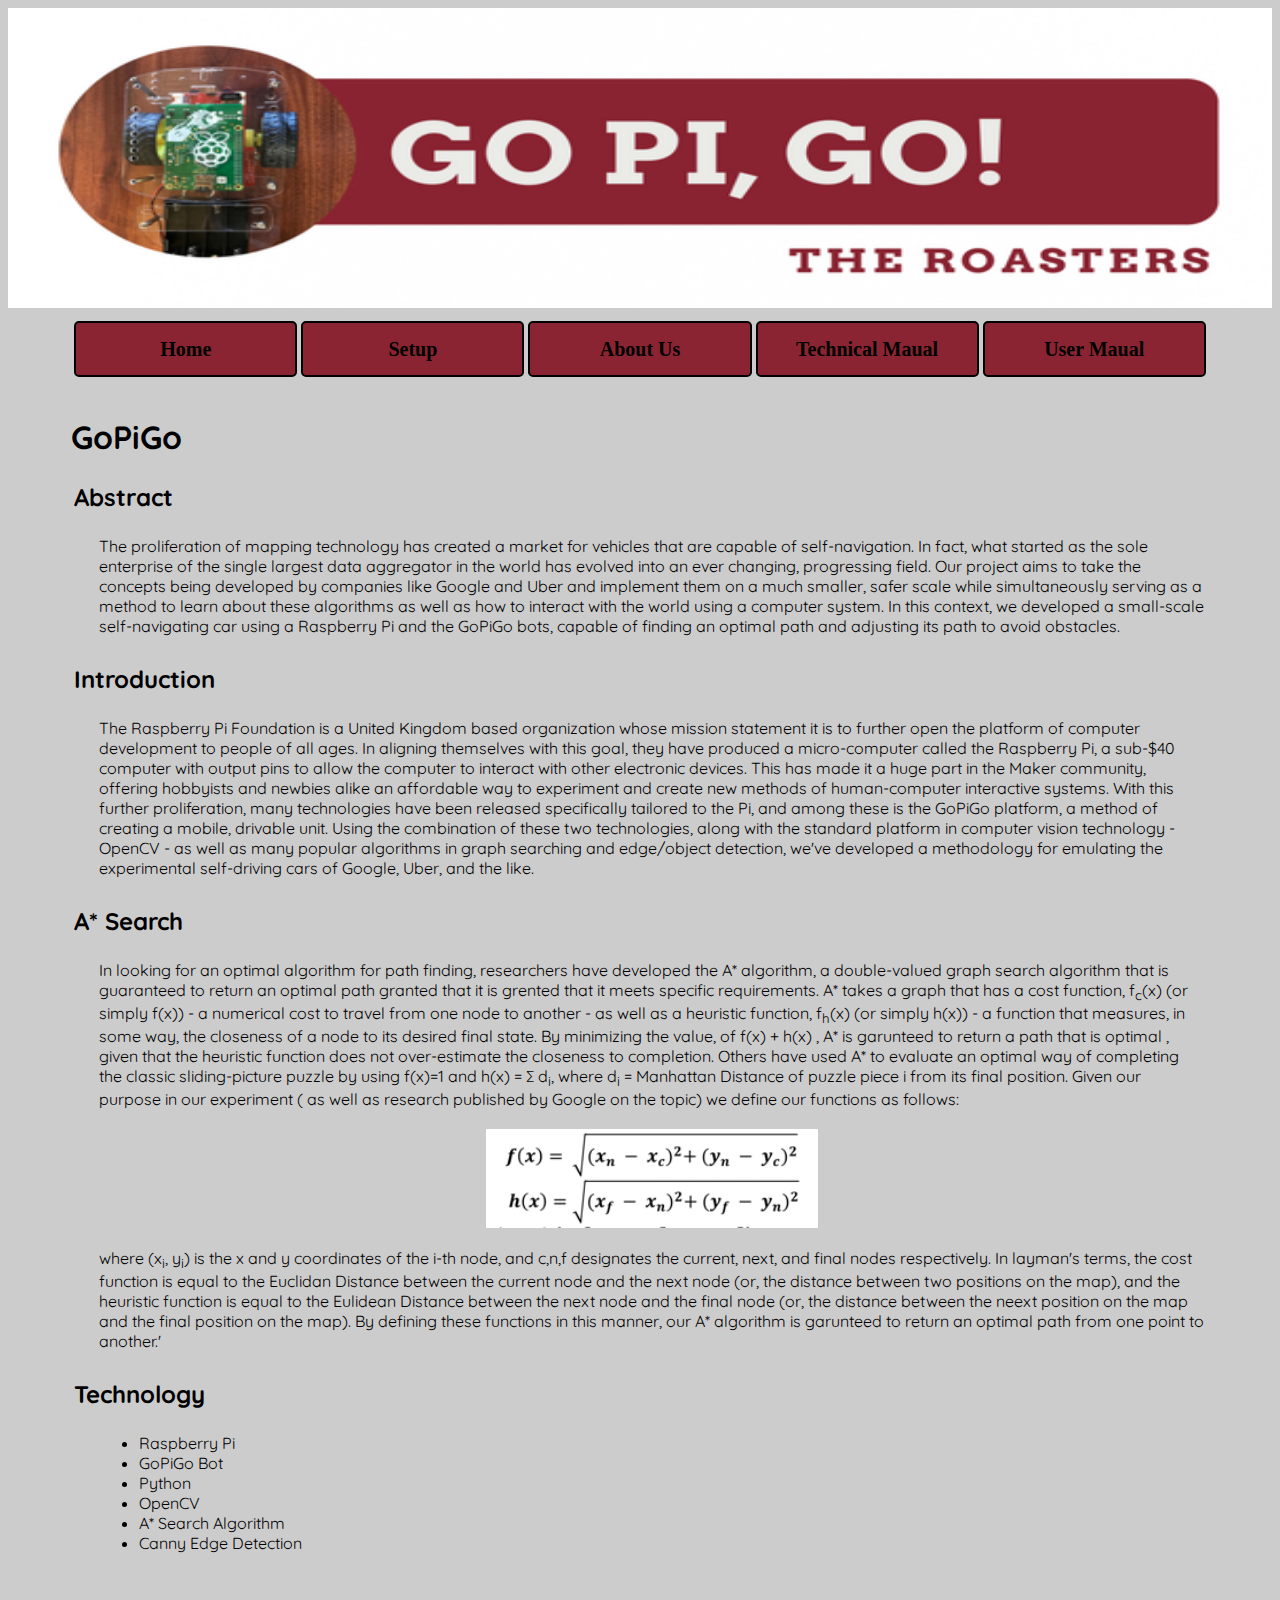
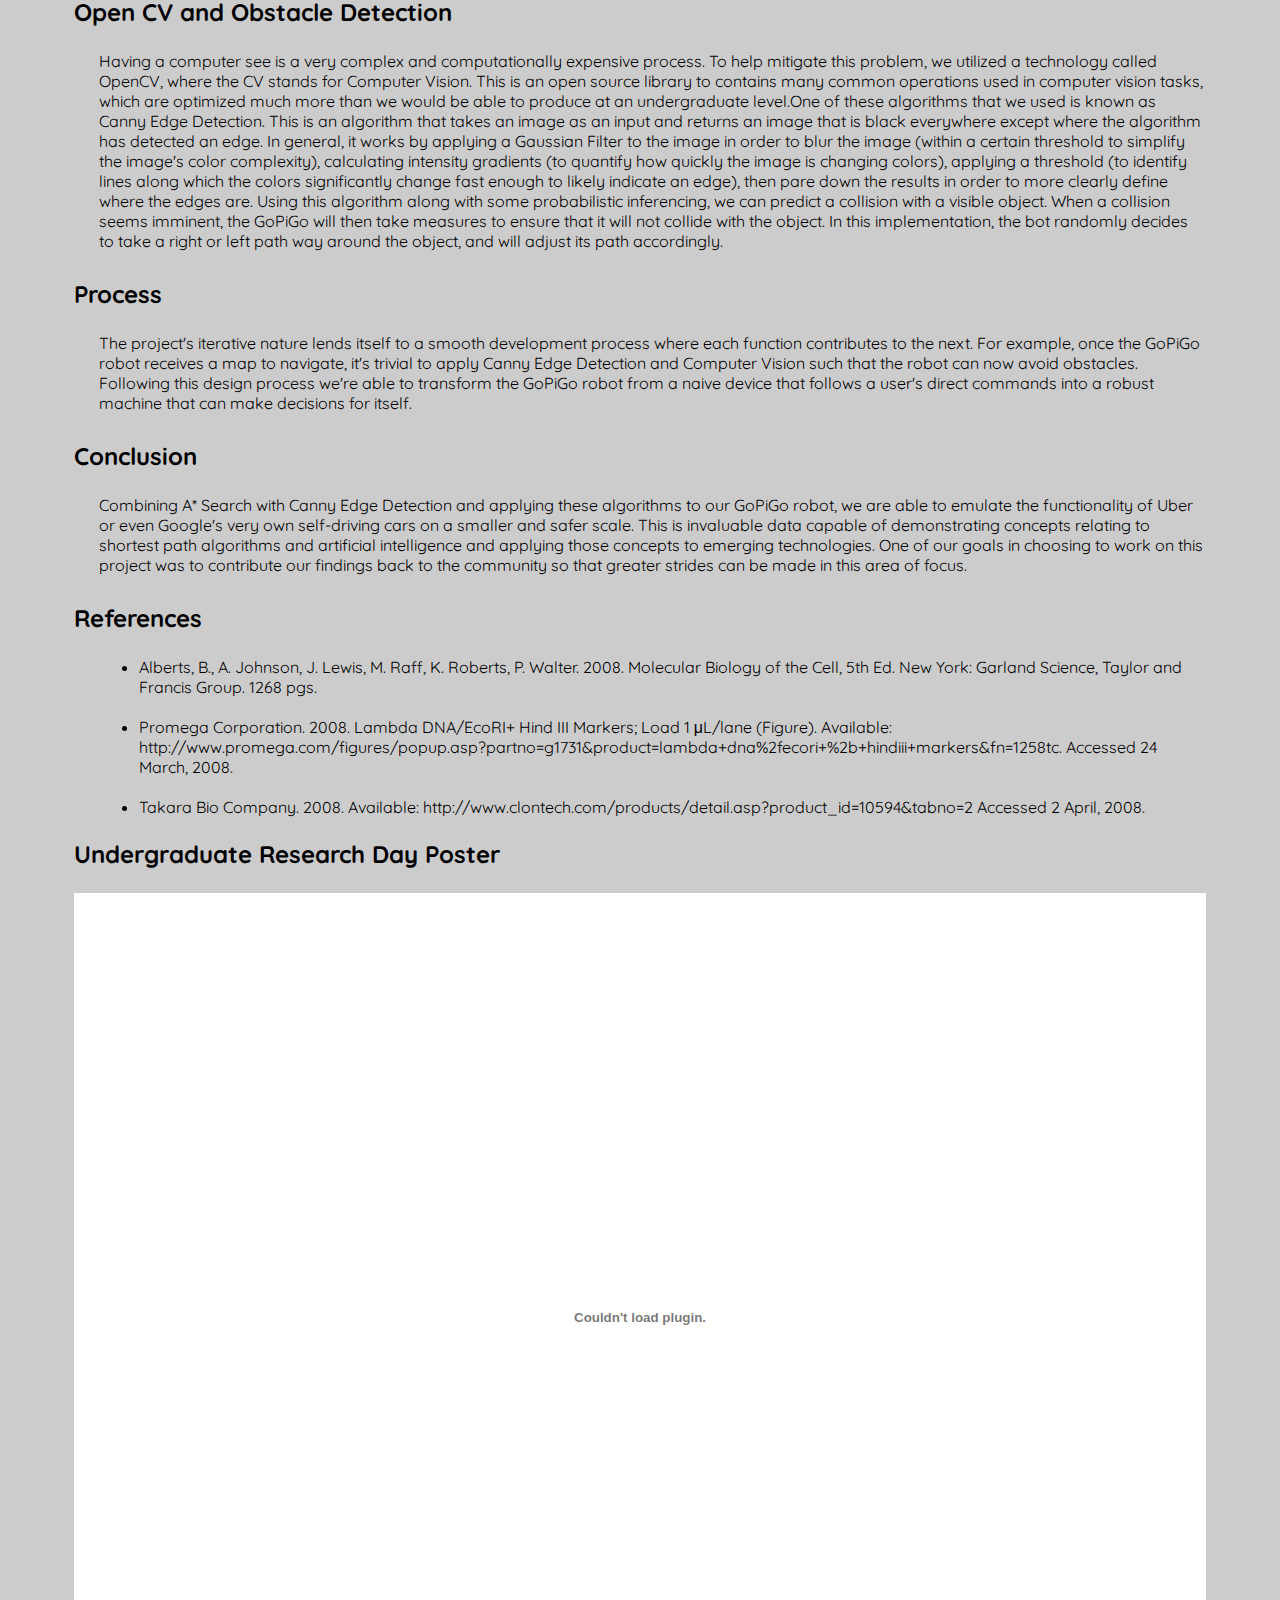
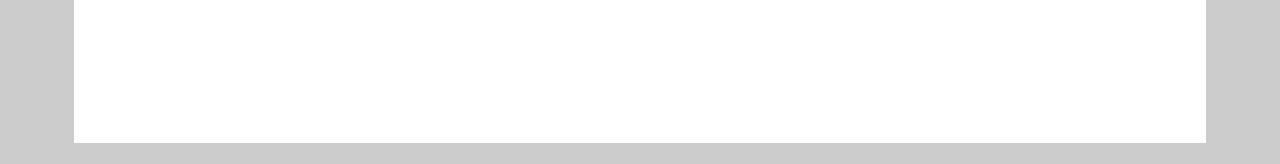
<file: docs/index.html>
<html>
<head>
	<title>GoPiGo</title>
    <link href="style.css" rel="stylesheet" type="text/css">
    <script src="functions.js"></script>
</head>
<img src="pictures/GoPiGo.png" alt="GoPiGo Top" style="width:100%;height:300px;">
<div class="center">
<body>
<table>
    <tr>
        <td style="width:20%;">
            <form method="get" action="index.html">
                <button type="submit">Home</button>
            </form>
        </td>
        <td style="width:20%;">
            <form method="get" action="setup.html">
                <button type="submit">Setup</button>
            </form>
        </td>
        <td style="width:20%;">
            <form method="get" action="about.html">
                <button type="submit">About Us</button>
            </form>
        </td>
        <td style="width:20%;">
            <form method="get" action="technical.html">
                <button type="submit">Technical Maual</button>
            </form>
        </td>
        <td style="width:20%;">
            <form method="get" action="user.html">
                <button type="submit">User Maual</button>
            </form>
        </td>
    </tr>
</table>
<h1> GoPiGo </h1>
<table>
        <tr>
            <td colspan ="2";><h2>Abstract</h2></td>
        </tr>
        <tr>
            <td style="width:2%;"></td>
            <td>The proliferation of mapping technology has created a market for vehicles that are capable of self-navigation. In fact, what started as the sole enterprise of the single largest data aggregator in the world has evolved into an ever changing, progressing field. Our project aims to take the concepts being developed by companies like Google and Uber and implement them on a much smaller, safer scale while simultaneously serving as a method to learn about these algorithms as well as how to interact with the world using a computer system. In this context, we developed a small-scale self-navigating car using a Raspberry Pi and the GoPiGo bots, capable of finding an optimal path and adjusting its path to avoid obstacles.
            </td>
        </tr>
        <tr>
            <td>
                
                <br/>
            </td>
        </tr>
        <tr>
            <td colspan ="2";><h2>Introduction</h2></td>
        </tr>
        <tr>
            <td style="width:2%;"></td>
            <td>
                The Raspberry Pi Foundation is a United Kingdom based organization whose mission statement it is to further open the platform of computer development to people of all ages. In aligning themselves with this goal, they have produced a micro-computer called the Raspberry Pi, a sub-$40 computer with output pins to allow the computer to interact with other electronic devices. This has made it a huge part in the Maker community, offering hobbyists and  newbies alike an affordable way to experiment and create new methods of human-computer interactive systems.
                With this further proliferation, many technologies have been released specifically tailored to the Pi, and among these is the GoPiGo platform, a method of creating a mobile, drivable unit. Using the combination of these two technologies, along with the standard platform in computer vision technology - OpenCV - as well as many popular algorithms in graph searching and edge/object detection, we've developed a methodology for emulating the experimental self-driving cars of Google, Uber, and the like.
            </td>
        </tr>
        <tr>
            <td>
                
                <br/>
            </td>
        </tr>
        <tr>

            <td colspan ="2";><h2>A* Search</h2></td>
        </tr>
        <tr>
            <td style="width:2%;"></td>
            <td>
                In looking for an optimal algorithm for path finding, researchers have developed the A* algorithm, a double-valued graph search algorithm that is guaranteed to return an optimal path granted that it is grented that it meets specific requirements.
                A* takes a graph that has a cost function, f<sub>c</sub>(x) (or simply f(x)) - a numerical cost to travel from one node to another - as well as a heuristic function, f<sub>h</sub>(x) (or simply h(x)) - a function that measures, in some way, the closeness of a node to its desired final state. By minimizing the value, of f(x) + h(x) , A* is garunteed to return a path that is optimal , given that the heuristic function does not over-estimate the closeness to completion. Others have used A* to evaluate an optimal way of completing the classic sliding-picture puzzle by using f(x)=1 and h(x) = &sum; d<sub>i</sub>, where d<sub>i</sub> = Manhattan Distance of puzzle piece i from its final position. Given our purpose in our experiment ( as well as research published by Google on the topic) we define our functions as follows:<br/><br/>
                
                    <center><img src="pictures/AStarAlgorithm.png" alt="Algorithm pic" style="width:30%;height:80%;"></center>
                    <br/>
                    where (x<sub>i</sub>, y<sub>i</sub>) is the x and y coordinates of the i-th node, and c,n,f designates the current, next, and final nodes respectively.
                    In layman's terms, the cost function is equal to the Euclidan Distance between the current node and the next node (or, the distance between two positions on the map), and the heuristic function is equal to the Eulidean Distance between the next node and the final node (or, the distance between the neext position on the map and the final position on the map). By defining these functions in this manner, our A* algorithm is garunteed to return an optimal path from one point to another.'
                
                
            </td>
        </tr>
        <tr>
            <td>
                
                <br/>
            </td>
        </tr>
        <tr>

            <td colspan ="2";><h2>Technology</h2></td>
        </tr>
        <tr>
            <td style="width:2%;"></td>
            <td>
                <ul>
                    <li>Raspberry Pi</li>
                    <li>GoPiGo Bot</li>
                    <li>Python</li>
                    <li>OpenCV</li>
                    <li> A* Search Algorithm</li>
                    <li>Canny Edge Detection</li>
                </ul>
            </td>
        </tr>
        <tr>
            <td>
                
                <br/>
            </td>
        </tr>
        <tr>

            <td colspan ="2";><h2>Open CV and Obstacle Detection</h2></td>
        </tr>
        <tr>
            <td style="width:2%;"></td>
            <td>Having a computer see is a very complex and computationally expensive process. To help mitigate this problem, we utilized a technology called OpenCV, where the CV stands for Computer Vision. This is an open source library to contains many common operations used in computer vision tasks, which are optimized much more than we would be able to produce at an undergraduate level.One of these algorithms that we used is known as Canny Edge Detection. This is an algorithm that takes an image as an input and returns an image that is black everywhere except where the algorithm has detected an edge. In general, it works by applying a Gaussian Filter to the image in order to blur the image (within a certain threshold to simplify the image's color complexity), calculating intensity gradients (to quantify how quickly the image is changing colors), applying a threshold (to identify lines along which the colors significantly change fast enough to likely indicate an edge), then pare down the results in order to more clearly define where the edges are. Using this algorithm along with some probabilistic inferencing, we can predict a collision with a visible object. When a collision seems imminent, the GoPiGo will then take measures to ensure that it will not collide with the object. In this implementation, the bot randomly decides to take a right or left path way around the object, and will adjust its path accordingly.

            </td>
        </tr>
        <tr>
            <td>
                
                <br/>
            </td>
        </tr>
        <tr>

            <td colspan ="2";><h2>Process</h2></td>
        </tr>
        <tr>
            <td style="width:2%;"></td>
            <td>The project's iterative nature lends itself to a smooth development process where each function contributes to the next. For example, once the GoPiGo robot receives a map to navigate, it's trivial to apply Canny Edge Detection and Computer Vision such that the robot can now avoid obstacles. Following this design process we're able to transform the GoPiGo robot from a naive device that follows a user's direct commands into a robust machine that can make decisions for itself.

            </td>
        </tr>
        <tr>
            <td>
                
                <br/>
            </td>
        </tr>
        <tr>

            <td colspan ="2";><h2>Conclusion</h2></td>
        </tr>
        <tr>
            <td style="width:2%;"></td>
            <td>Combining A* Search with Canny Edge Detection and applying these algorithms to our GoPiGo robot, we are able to emulate the functionality of Uber or even Google's very own self-driving cars on a smaller and safer scale. This is invaluable data capable of demonstrating concepts relating to shortest path algorithms and artificial intelligence and applying those concepts to emerging technologies. One of our goals in choosing to work on this project was to contribute our findings back to the community so that greater strides can be made in this area of focus.
            </td>
        </tr>
        <tr>
            <td>
                
                <br/>
            </td>
        </tr>
        <tr>

            <td colspan ="2";><h2>References</h2></td>
        </tr>
        <tr>
            <td style="width:2%;"></td>
            <td>
                <ul>
                    <li>Alberts, B., A. Johnson, J. Lewis, M. Raff, K. Roberts, P. Walter.  2008.  Molecular Biology of the Cell, 5th Ed.  New York:  Garland Science, Taylor and Francis Group.  1268 pgs.
                    </li>
                    <br/>
                    <li>Promega Corporation.  2008. Lambda DNA/EcoRI+ Hind III Markers; Load 1 μL/lane (Figure).  Available: http://www.promega.com/figures/popup.asp?partno=g1731&amp;product=lambda+dna%2fecori+%2b+hindiii+markers&amp;fn=1258tc. Accessed 24 March, 2008.
                    </li>
                    <br/>
                    <li>
                    Takara Bio Company.  2008.  Available:  http://www.clontech.com/products/detail.asp?product_id=10594&amp;tabno=2  Accessed 2 April, 2008.
                    </li>
                </ul>
            </td>
        </tr>
    </table>
    <table>
        <tr>
            <td><h2>Undergraduate Research Day Poster</h2></td>
        <tr>
            <td  style="height:400px; width:100%;">
                <object data="../TheRoastersUGRDPoster.pdf"></object>
            </td>
        </tr>
    </table>
</body>
</div>
</html>
</file>
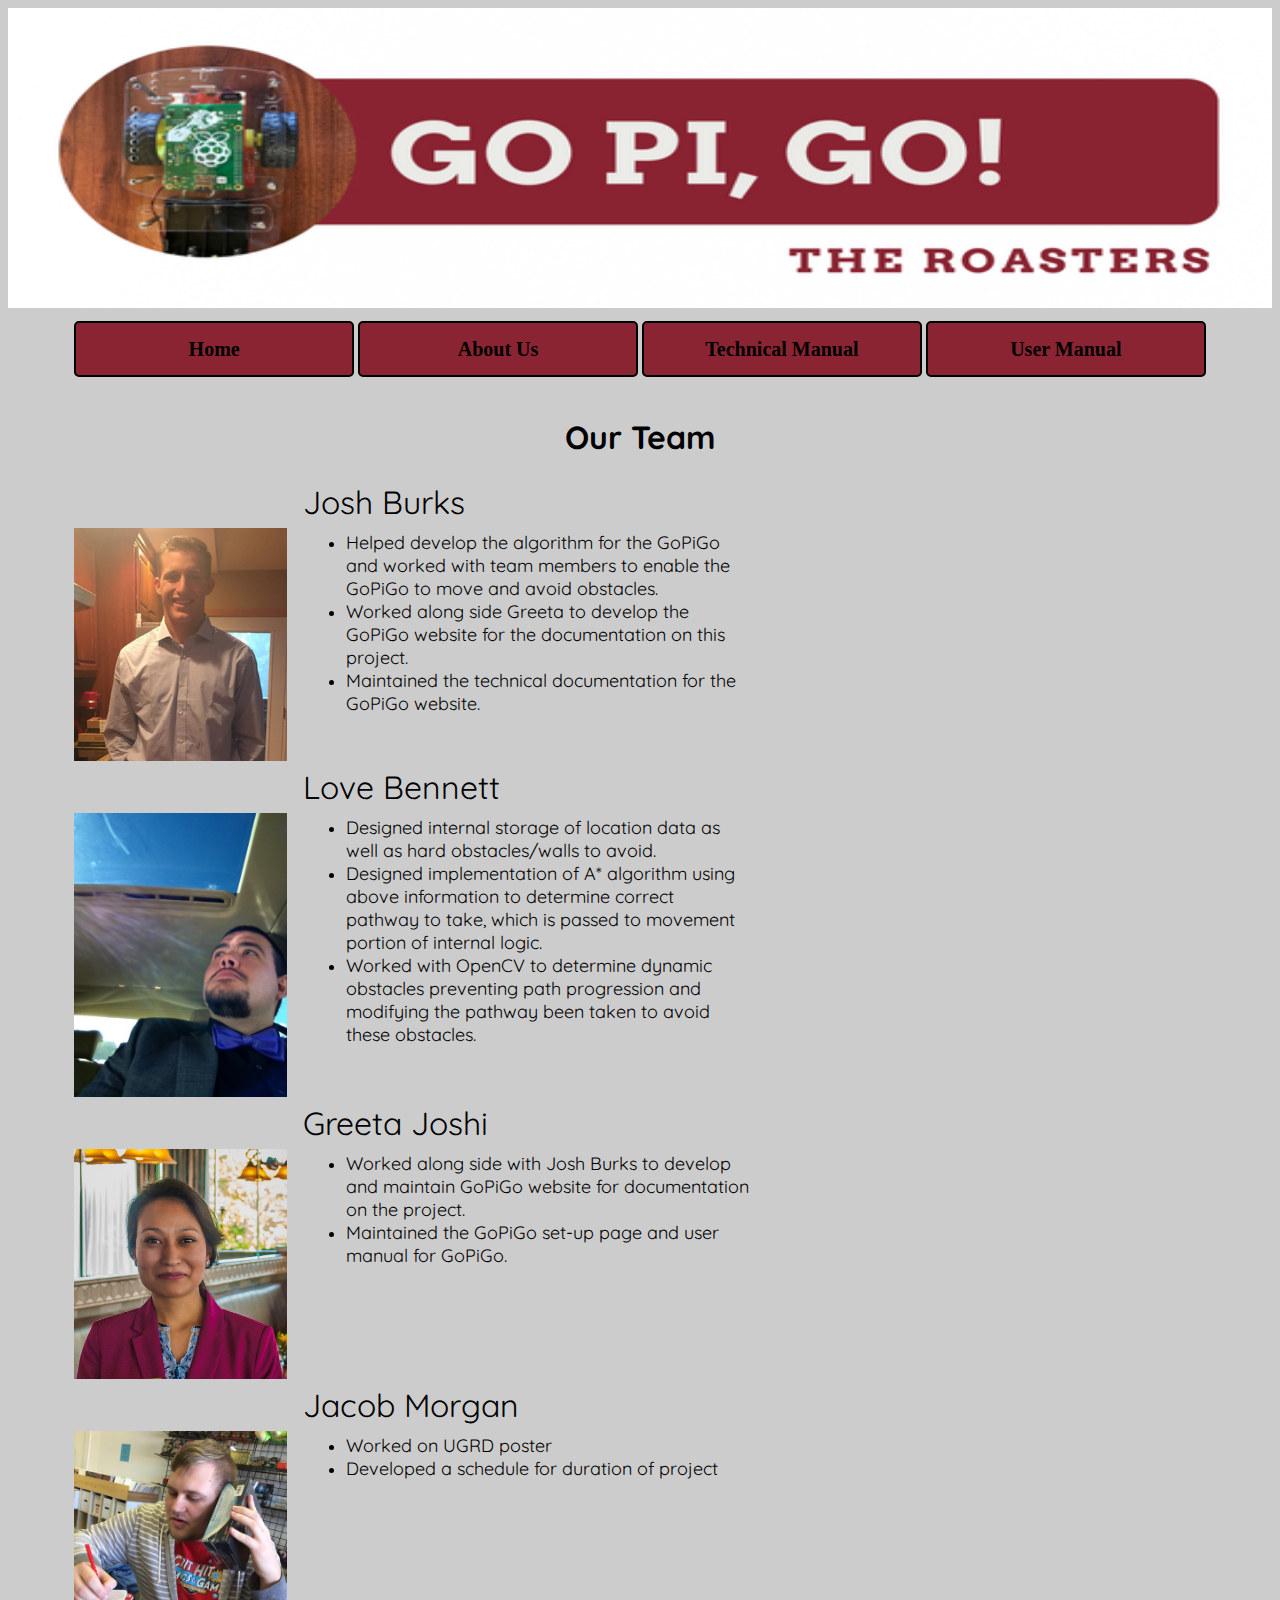
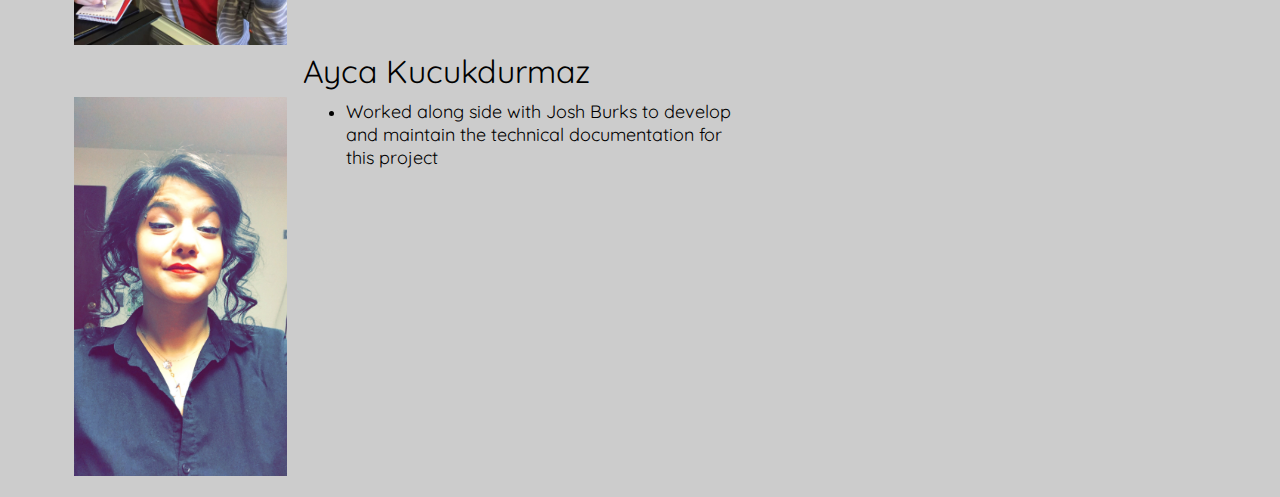
<file: docs/about.html>
<html>
<head>
    <title>GoPiGo</title>
    <link href="style.css" rel="stylesheet" type="text/css">
    <script src="functions.js"></script>
</head>
<img src="pictures/GoPiGo.png" alt="GoPiGo Top" style="width:100%;height:300px;">
<div class="center">
<body>
    <table>
        <tr>
            <td style="width:20%;">
                <form method="get" action="index.html">
                    <button type="submit">Home</button>
                </form>
            </td>
           <!--<td style="width:20%;">
                            <form method="get" action="setup.html">
                                <button type="submit">Setup</button>
                            </form>
                        </td>-->
            <td style="width:20%;">
                <form method="get" action="about.html">
                    <button type="submit">About Us</button>
                </form>
            </td>
            <td style="width:20%;">
                <form method="get" action="technical.html">
                    <button type="submit">Technical Manual</button>
                </form>
            </td>
            <td style="width:20%;">
                <form method="get" action="user.html">
                    <button type="submit">User Manual</button>
                </form>
            </td>
        </tr>
    </table>

	<h1><center>Our Team</center></h1>
<!--------Josh Burks------------>
    <table>
        <tr>
            <td></td>
            <td><font size="6">Josh Burks</font></td>
        <tr>
        <tr>
            <td style="width:20%;">
                <img src="pictures/JoshBurks.png" alt="JoshBurks" style="width:95%;height:80%;">
            </td>
            <td style="width:80%; vertical-align: top;">
                <table style="width:50%;height:100%;">
                    <tr>
                        <td>
                            <ul>
                                <li><font size="4">Helped develop the algorithm for the GoPiGo and worked with team members to enable the GoPiGo to move and avoid obstacles.</font></li>
                                <li><font size="4">Worked along side Greeta to develop the GoPiGo website for the documentation on this project.</font></li>
                                <li><font size="4">Maintained the technical documentation for the GoPiGo website.</font></li>
                            </ul>
                        </td>
                    </tr>
                </table>
            </td>
        </tr>
    </table>
    
<!--------LOVE BENNETT------------>
    <table>
        <tr>
            <td></td>
            <td><font size="6">Love Bennett</font></td>
        <tr>
            <tr>
                <td style="width:20%;">
                    <img src="pictures/LoveBennett.jpg" alt="LoveBennett" style="width:95%;height:45%;">
                        </td>
                <td style="width:80%; vertical-align: top;">
                    <table style="width:50%;height:100%;">
                        <tr>
                            <td>
                                <ul>
                                    <li><font size="4">Designed internal storage of location data as well as hard obstacles/walls to avoid.</font></li>
                                    <li><font size="4">Designed implementation of A* algorithm using above information to determine correct pathway to take, which is passed to movement portion of internal logic.</font></li>
                                    <li><font size="4">Worked with OpenCV to determine dynamic obstacles preventing path progression and modifying the pathway been taken to avoid these obstacles.</font></li>
                                </ul>
                            </td>
                        </tr>
                    </table>
                </td>
            </tr>
    </table>

<!--------Greeta Joshi------------>
    <table>
        <tr>
            <td></td>
            <td><font size="6">Greeta Joshi</font></td>
            <tr>
                <tr>
                    <td style="width:20%;">
                        <img src="pictures/GreetaJoshi.jpg" alt="GreetaJoshi" style="width:95%;height:20%;">
                    </td>
                    <td style="width:80%; vertical-align: top;">
                        <table style="width:50%;height:100%;">
                            <tr>
                                <td>
                                    <ul>
                                        <li><font size="4">Worked along side with Josh Burks to develop and maintain GoPiGo website for documentation on the project.</font></li>
                                        <li><font size="4">Maintained the GoPiGo set-up page and user manual for GoPiGo.</font></li>
                                    </ul>
                                </td>
                            </tr>
                        </table>
                    </td>
                </tr>
            </tr>
        </tr>
    </table>
<!--------Jacob Morgan------------>
    <table>
        <tr>
            <td></td>
            <td><font size="6">Jacob Morgan</font></td>
            <tr>
                <tr>
                    <td style="width:20%;">
                        <img src="pictures/JacobMorgan.jpg" alt="JacobMorgan" style="width:95%;height:35%;">
                            </td>
                    <td style="width:80%; vertical-align: top;">
                        <table style="width:50%;height:100%;">
                            <tr>
                                <td>
                                    <ul>
                                        <li><font size="4">Worked on UGRD poster</font></li>
                                        <li><font size="4">Developed a schedule for duration of project</font></li>
                                    </ul>
                                </td>
                            </tr>
                        </table>
                    </td>
                </tr>
            </tr>
        </tr>
    </table>
<!--------Ayca Kucukdurmaz------------>
<table>
    <tr>
        <td></td>
        <td><font size="6">Ayca Kucukdurmaz</font></td>
        <tr>
            <tr>
                <td style="width:20%;">
                    <img src="pictures/Ayca.jpg" alt="Ayca" style="width:95%;height:15%;">
                        </td>
                   <td style="width:80%; vertical-align: top;">
                    <table style="width:50%;height:100%;">
                        <tr>
                            <td>
                                <ul>
                                    <li><font size="4">Worked along side with Josh Burks to develop and maintain the technical documentation for this project</font></li>
                                </ul>
                            </td>
                        </tr>
                    </table>
                </td>
            </tr>
        </tr>
    </tr>
</table>

</body>
</div>
</html>
</file>
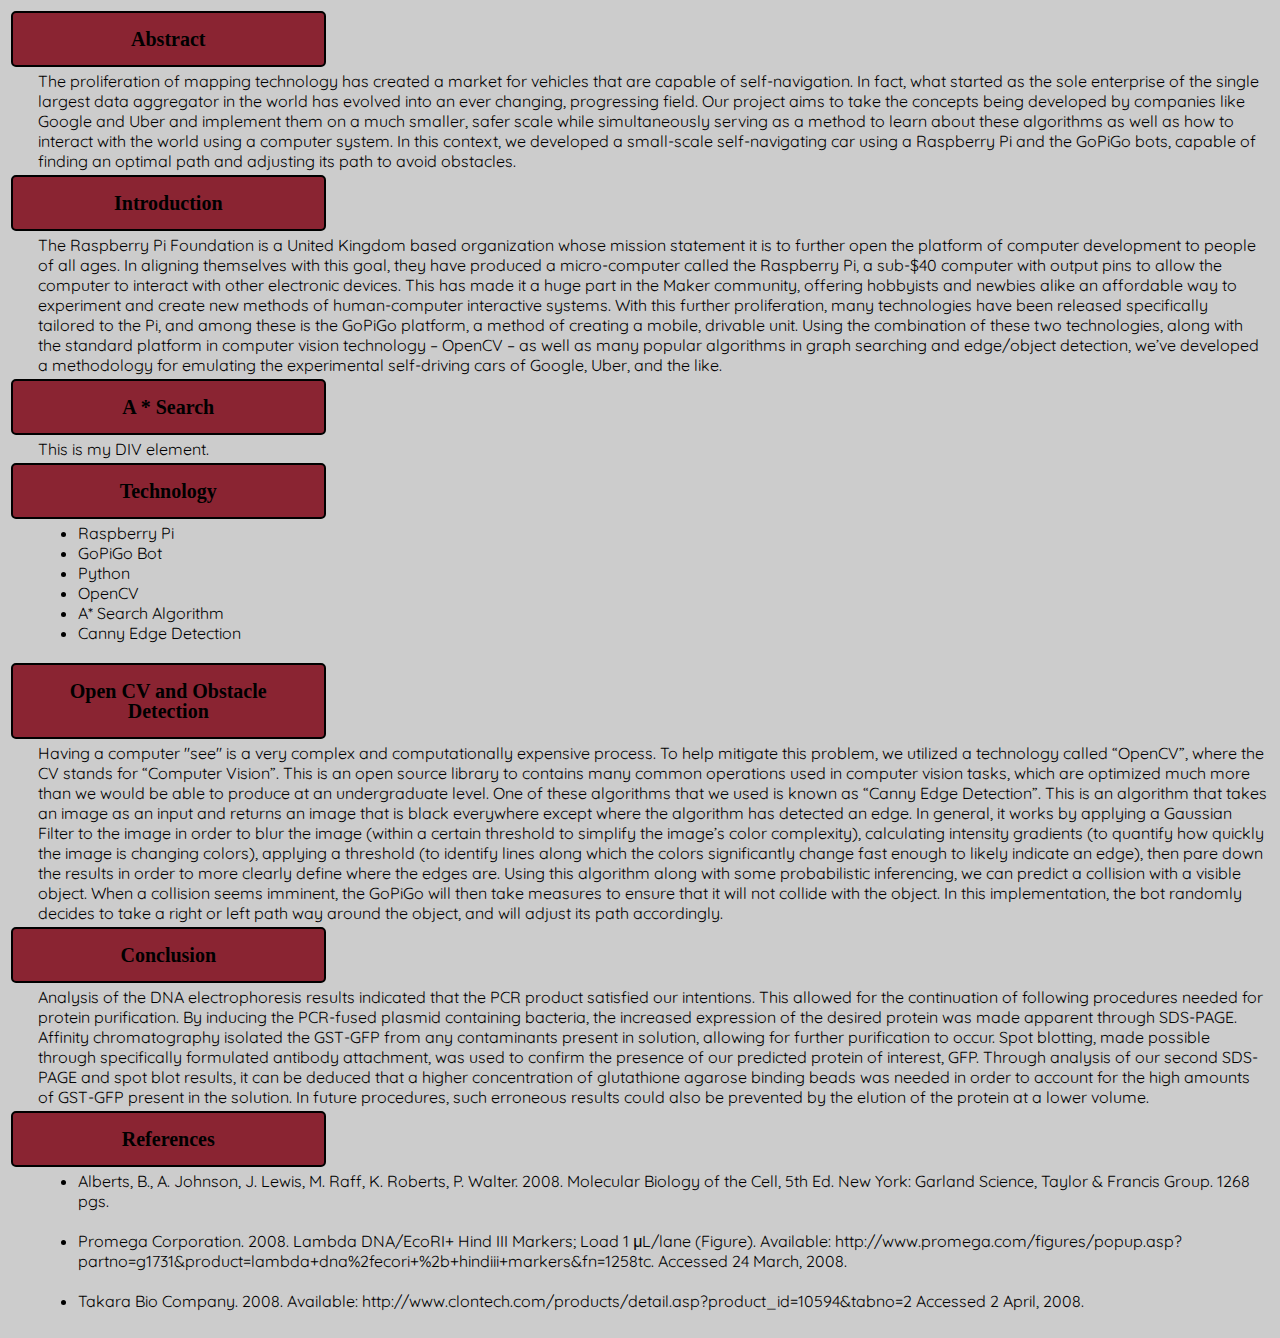
<file: docs/HomeInfo.html>
<html>
<head>
	<link href="style.css" rel="stylesheet" type="text/css">
    <script src="functions.js"></script>
</head>
<table>
    <tr>
        <td colspan="2";>
            <button onclick="shAbstract();" style="width:25% !important;">Abstract</button>
        </td>
    </tr>
    <tr>
        <td style="width:2%;"></td>
        <td>
            <div id="myAbstract">
                The proliferation of mapping technology has created a market for vehicles that are capable of self-navigation. In fact, what started as the sole enterprise of the single largest data aggregator in the world has evolved into an ever changing, progressing field. Our project aims to take the concepts being developed by companies like Google and Uber and implement them on a much smaller, safer scale while simultaneously serving as a method to learn about these algorithms as well as how to interact with the world using a computer system. In this context, we developed a small-scale self-navigating car using a Raspberry Pi and the GoPiGo bots, capable of finding an optimal path and adjusting its path to avoid obstacles.
                
            </div>
        </td>
    </tr>
    <tr>
        <td colspan="2";>
            <button onclick="shIntroduction();" style="width:25% !important;">Introduction</button>
        </td>
    </tr>
    <tr>
        <td style="width:2%;"></td>
        <td>
            <div id="myIntroduction">
                The Raspberry Pi Foundation is a United Kingdom based organization whose mission statement it is to further open the platform of computer development to people of all ages. In aligning themselves with this goal, they have produced a micro-computer called the Raspberry Pi, a sub-$40 computer with output pins to allow the computer to interact with other electronic devices. This has made it a huge part in the Maker community, offering hobbyists and  newbies alike an affordable way to experiment and create new methods of human-computer interactive systems.
                With this further proliferation, many technologies have been released specifically tailored to the Pi, and among these is the GoPiGo platform, a method of creating a mobile, drivable unit. Using the combination of these two technologies, along with the standard platform in computer vision technology – OpenCV – as well as many popular algorithms in graph searching and edge/object detection, we’ve developed a methodology for emulating the experimental    self-driving cars of Google, Uber, and the like.
            </div>
        </td>
    </tr>
    <tr>
        <td colspan="2";>
            <button onclick="shASearch();" style="width:25% !important;">A * Search</button>
        </td>
    </tr>
    <tr>
        <td style="width:2%;"></td>
        <td>
            <div id="myASearch">
                This is my DIV element.
            </div>
        </td>
    </tr>
    <tr>
        <td colspan="2";>
            <button onclick="shTechnology();" style="width:25% !important;">Technology</button>
        </td>
    </tr>
    <tr>
        <td style="width:2%;"></td>
        <td>
            <div id="myTechnology">
                <ul>
                    <li>Raspberry Pi</li>
                    <li>GoPiGo Bot</li>
                    <li>Python</li>
                    <li>OpenCV</li>
                    <li> A* Search Algorithm</li>
                    <li>Canny Edge Detection</li>
                </ul>
            </div>
        </td>
    </tr>
    <tr>
        <td colspan="2";>
            <button onclick="shObstacle();" style="width:25% !important;">Open CV and Obstacle Detection</button>
        </td>
    </tr>
    <tr>
        <td style="width:2%;"></td>
        <td>
            <div id="myObstacle">
                Having a computer "see" is a very complex and computationally expensive process. To help mitigate this problem, we utilized a technology called “OpenCV”, where the CV stands for “Computer Vision”. This is an open source library to contains many common operations used in computer vision tasks, which are optimized much more than we would be able to produce at an undergraduate level.
                One of these algorithms that we used is known as “Canny Edge Detection”. This is an algorithm that takes an image as an input and returns an image that is black everywhere except where the algorithm has detected an edge. In general, it works by applying a Gaussian Filter to the image in order to blur the image (within a certain threshold to simplify the image’s color complexity), calculating intensity gradients (to quantify how quickly the image is changing colors), applying a threshold (to identify lines along which the colors significantly change fast enough to likely indicate an edge), then pare down the results in order to more clearly define where the edges are.
                Using this algorithm along with some probabilistic inferencing, we can predict a collision with a visible object. When a collision seems imminent, the GoPiGo will then take measures to ensure that it will not collide with the object. In this implementation, the bot randomly decides to take a right or left path way around the object, and will adjust its path accordingly.
                
            </div>
        </td>
    </tr>
    <tr>
        <td colspan="2";>
            <button onclick="shConclusion();" style="width:25% !important;">Conclusion</button>
        </td>
    </tr>
    <tr>
        <td style="width:2%;"></td>
        <td>
            <div id="myConclusion">
                Analysis of the DNA electrophoresis results indicated that the PCR product satisfied our intentions.  This allowed for the continuation of following procedures needed for protein purification.  By inducing the PCR-fused plasmid containing bacteria, the increased expression of the desired protein was made apparent through SDS-PAGE.  Affinity chromatography isolated the GST-GFP from any contaminants present in solution, allowing for further purification to occur.  Spot blotting, made possible through specifically formulated antibody attachment, was used to confirm the presence of our predicted protein of interest, GFP.
                Through analysis of our second SDS-PAGE and spot blot results, it can be deduced that a higher concentration of glutathione agarose binding beads was needed in order to account for the high amounts of GST-GFP present in the solution.  In future procedures, such erroneous results could also be prevented by the elution of the protein at a lower volume.
                
            </div>
        </td>
    </tr>
    <tr>
        <td colspan="2";>
            <button onclick="shReferences();" style="width:25% !important;">References</button>
        </td>
    </tr>
    <tr>
        <td style="width:2%;"></td>
        <td>
            <div id="myReferences">
                <ul>
                    <li>
                        Alberts, B., A. Johnson, J. Lewis, M. Raff, K. Roberts, P. Walter.  2008.  Molecular Biology of the Cell, 5th Ed.  New York:  Garland Science, Taylor & Francis Group.  1268 pgs.
                        </li>
                        <br/>
                        <li>
                        Promega Corporation.  2008. Lambda DNA/EcoRI+ Hind III Markers; Load 1 μL/lane (Figure).  Available: http://www.promega.com/figures/popup.asp?partno=g1731&product=lambda+dna%2fecori+%2b+hindiii+markers&fn=1258tc. Accessed 24 March, 2008.
                        </li>
                        <br/>
                        <li>
                        Takara Bio Company.  2008.  Available:  http://www.clontech.com/products/detail.asp?product_id=10594&tabno=2  Accessed 2 April, 2008.
                        
                        </li>
                        </ul>
                        
                        </div>
                        </td>
                        </tr>
                        
                        </table>
</body>
</html>
</file>
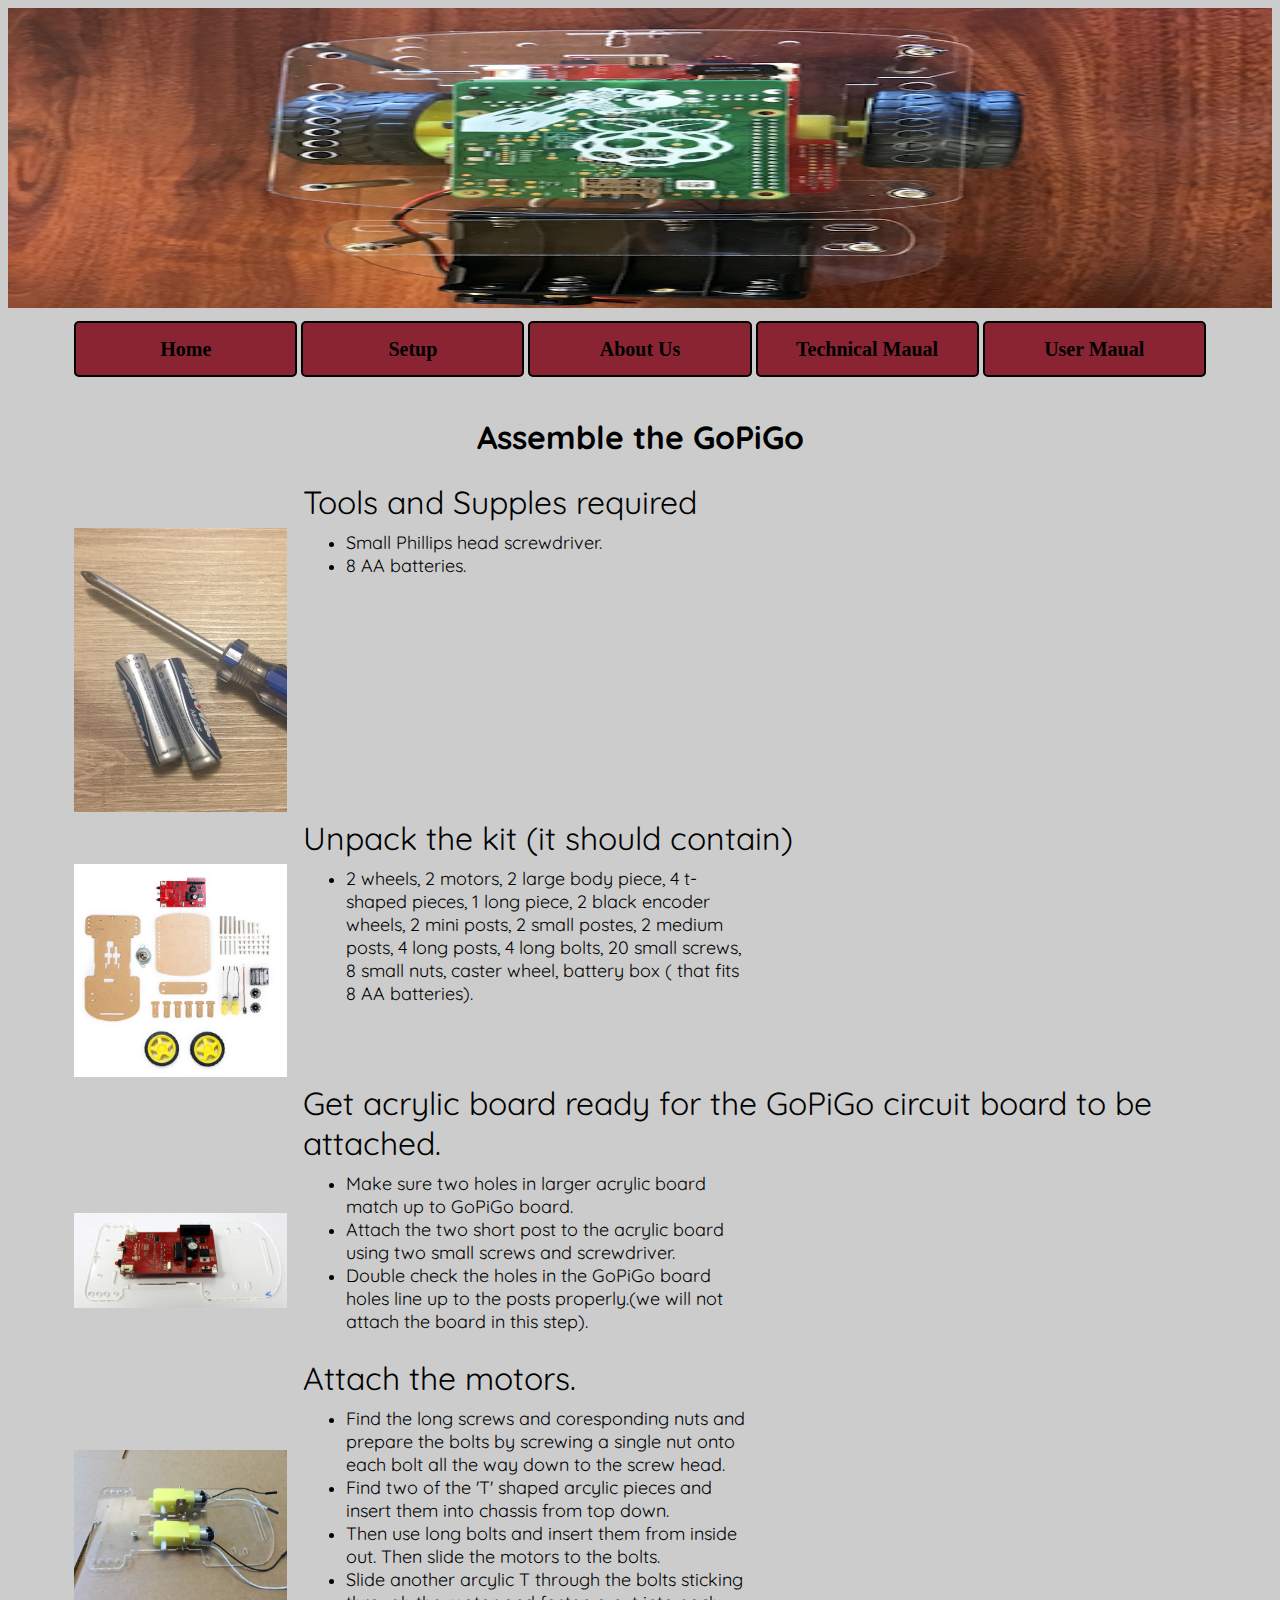
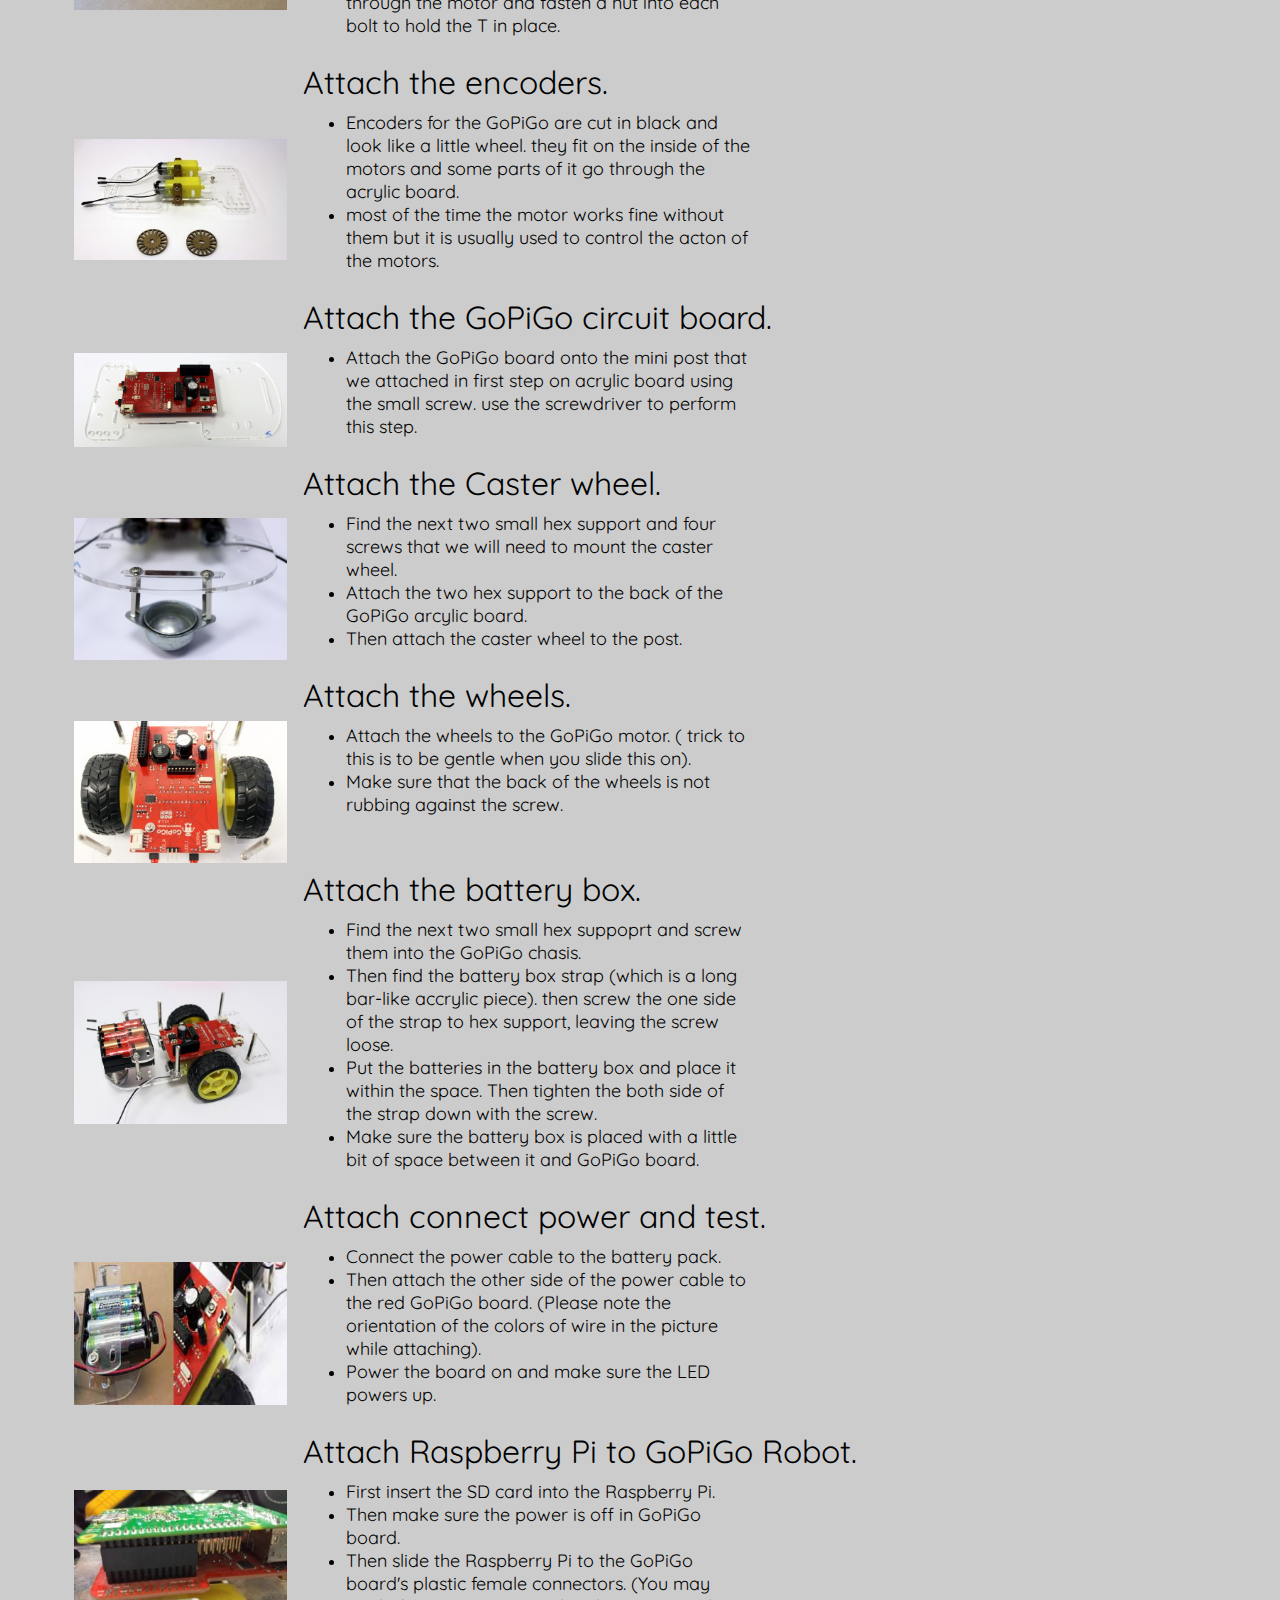
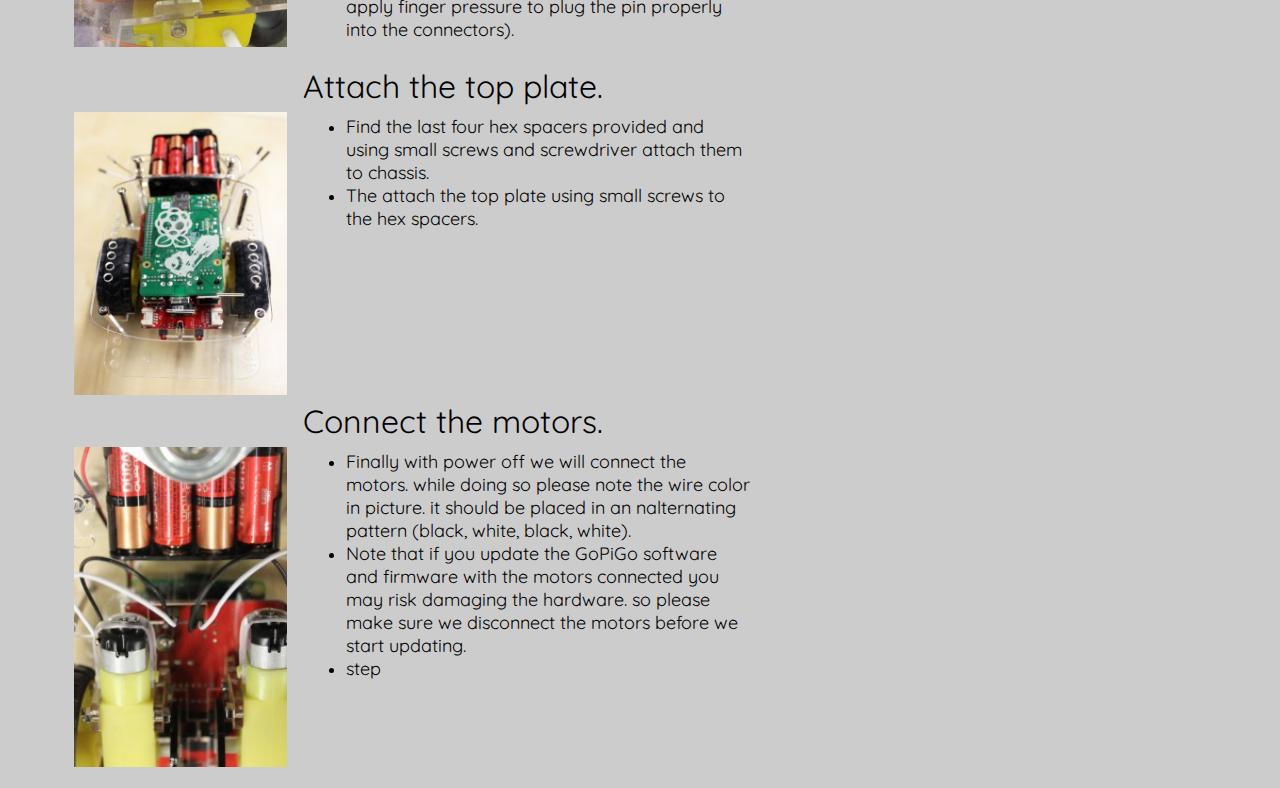
<file: docs/setup.html>
<html>
<head>
	<title>Setup</title>
    <link href="style.css" rel="stylesheet" type="text/css">
</head>
<img src="pictures/GoPiGoTop.png" alt="GoPiGo Top" style="width:100%;height:300px;">
<div class="center">
<body>
    <table>
        <tr>
            <td style="width:20%;">
                <form method="get" action="index.html">
                    <button type="submit">Home</button>
                </form>
            </td>
            <td style="width:20%;">
                <form method="get" action="setup.html">
                    <button type="submit">Setup</button>
                </form>
            </td>
            <td style="width:20%;">
                <form method="get" action="about.html">
                    <button type="submit">About Us</button>
                </form>
            </td>
            <td style="width:20%;">
                <form method="get" action="technical.html">
                    <button type="submit">Technical Maual</button>
                </form>
            </td>
            <td style="width:20%;">
                <form method="get" action="user.html">
                    <button type="submit">User Maual</button>
                </form>
            </td>
        </tr>
    </table>

	<h1><center>Assemble the GoPiGo</center></h1>
<!--------step one------------>
    <table>
        <tr>
            <td></td>
            <td><font size="6">Tools and Supples required </font></td>
        <tr>
        <tr>
            <td style="width:20%;">
                <img src="pictures/step1.jpg" alt="step1" style="width:95%;height:8%;">
            </td>
            <td style="width:80%; vertical-align: top;">
                <table style="width:50%;height:100%;">
                    <tr>
                        <td>
                            <ul>
                                <li><font size="4">Small Phillips head screwdriver.</font></li>
                                <li><font size="4">8 AA batteries.</font></li>
                            </ul>
                        </td>
                    </tr>
                </table>
            </td>
        </tr>
    </table>
    
<!--------Step two------------>
    <table>
        <tr>
            <td></td>
            <td><font size="6">Unpack the kit (it should contain)</font></td>
        <tr>
            <tr>
                <td style="width:20%;">
                    <img src="pictures/step2.jpg" alt="step2" style="width:95%;height:40%;">
                        </td>
                <td style="width:80%; vertical-align: top;">
                    <table style="width:50%;height:100%;">
                        <tr>
                            <td>
                                <ul>
                                    <li style: none;><font size="4">2 wheels, 2 motors, 2 large body piece, 4 t-shaped pieces, 1 long piece, 2 black encoder wheels, 2 mini posts, 2 small postes, 2 medium posts, 4 long posts, 4 long bolts, 20 small screws, 8 small nuts, caster wheel, battery box ( that fits 8 AA batteries).</font></li>
                                </ul>
                            </td>
                        </tr>
                    </table>
                </td>
            </tr>
    </table>

<!--------Step three------------>
    <table>
        <tr>
            <td></td>
            <td><font size="6">Get acrylic board ready for the GoPiGo circuit board to be attached.</font></td>
            <tr>
                <tr>
                    <td style="width:20%;">
                        <img src="pictures/step3.jpg" alt="step3" style="width:95%;height:90%;">
                    </td>
                    <td style="width:80%; vertical-align: top;">
                        <table style="width:50%;height:100%;">
                            <tr>
                                <td>
                                    <ul>
                                        <li><font size="4">Make sure two holes in larger acrylic board match up to GoPiGo board.</font></li>
                                        <li><font size="4">Attach the two short post to the acrylic board using two small screws and screwdriver.</font></li>
                                        <li><font size="4">Double check the holes in the GoPiGo board holes line up to the posts properly.(we will not attach the board in this step).</font></li>
                                    </ul>
                                </td>
                            </tr>
                        </table>
                    </td>
                </tr>
            </tr>
        </tr>
    </table>
<!--------Step four------------>
    <table>
        <tr>
            <td></td>
            <td><font size="6">Attach the motors.</font></td>
            <tr>
                <tr>
                    <td style="width:20%;">
                        <img src="pictures/step4.jpg" alt="step4" style="width:95%;height:35%;">
                            </td>
                    <td style="width:80%; vertical-align: top;">
                        <table style="width:50%;height:100%;">
                            <tr>
                                <td>
                                    <ul>
                                        <li><font size="4">Find the long screws and coresponding nuts and prepare the bolts by screwing a single nut onto each bolt all the way down to the screw head.</font></li>
                                        <li><font size="4">Find two of the 'T' shaped arcylic pieces and insert them into chassis from top down.</font></li>
                                        <li><font size="4">Then use long bolts and insert them from inside out. Then slide the motors to the bolts.</font></li>
                                        <li><font size="4">Slide another arcylic T through the bolts sticking through the motor and fasten a nut into each bolt to hold the T in place.</font></li>
                                    </ul>
                                </td>
                            </tr>
                        </table>
                    </td>
                </tr>
            </tr>
        </tr>
    </table>
<!--------Step five------------>
<table>
    <tr>
        <td></td>
        <td><font size="6">Attach the encoders.</font></td>
        <tr>
            <tr>
                <td style="width:20%;">
                    <img src="pictures/step5.jpg" alt="step5" style="width:95%;height:75%;">
                        </td>
                <td style="width:80%; vertical-align: top;">
                    <table style="width:50%;height:100%;">
                        <tr>
                            <td>
                                <ul>
                                    <li><font size="4">Encoders for the GoPiGo are cut in black and look like a little wheel. they fit on the inside of the motors and some parts of it go through the acrylic board.</font></li>
                                    <li><font size="4">most of the time the motor works fine without them but it is usually used to control the acton of the motors.</font></li>
                                </ul>
                            </td>
                        </tr>
                    </table>
                </td>
            </tr>
        </tr>
    </tr>
</table>
<!--------Step six.one------------>
<table>
    <tr>
        <td></td>
        <td><font size="6">Attach the GoPiGo circuit board.</font></td>
        <tr>
            <tr>
                <td style="width:20%;">
                    <img src="pictures/step61.jpg" alt="step6" style="width:95%;height:85%;">
                        </td>
                <td style="width:80%; vertical-align: top;">
                    <table style="width:50%;height:100%;">
                        <tr>
                            <td>
                                <ul>
                                    <li><font size="4">Attach the GoPiGo board onto the mini post that we attached in first step on acrylic board using the small screw. use the screwdriver to perform this step.</font></li>
                                </ul>
                            </td>
                        </tr>
                    </table>
                </td>
            </tr>
        </tr>
    </tr>
</table>
<!--------Step six------------>
<table>
    <tr>
        <td></td>
        <td><font size="6">Attach the Caster wheel.</font></td>
        <tr>
            <tr>
                <td style="width:20%;">
                    <img src="pictures/step6.jpg" alt="step6" style="width:95%;height:65%;">
                        </td>
                <td style="width:80%; vertical-align: top;">
                    <table style="width:50%;height:100%;">
                        <tr>
                            <td>
                                <ul>
                                    <li><font size="4">Find the next two small hex support and four screws that we will need to mount the caster wheel.</font></li>
                                    <li><font size="4">Attach the two hex support to the back of the GoPiGo arcylic board.</font></li>
                                    <li><font size="4">Then attach the caster wheel to the post.</font></li>
                                </ul>
                            </td>
                        </tr>
                    </table>
                </td>
            </tr>
        </tr>
    </tr>
</table>
<!--------Step seven------------>
<table>
    <tr>
        <td></td>
        <td><font size="6">Attach the wheels.</font></td>
        <tr>
            <tr>
                <td style="width:20%;">
                    <img src="pictures/step7.jpg" alt="step7" style="width:95%;height:65%;">
                        </td>
                <td style="width:80%; vertical-align: top;">
                    <table style="width:50%;height:100%;">
                        <tr>
                            <td>
                                <ul>
                                    <li><font size="4">Attach the wheels to the GoPiGo motor. ( trick to this is to be gentle when you slide this on).</font></li>
                                    <li><font size="4">Make sure that the back of the wheels is not rubbing against the screw.</font></li>
                                </ul>
                            </td>
                        </tr>
                    </table>
                </td>
            </tr>
        </tr>
    </tr>
</table>
<!--------Step eight------------>
<table>
    <tr>
        <td></td>
        <td><font size="6">Attach the battery box.</font></td>
        <tr>
            <tr>
                <td style="width:20%;">
                    <img src="pictures/step8.jpg" alt="step8" style="width:95%;height:65%;">
                        </td>
                <td style="width:80%; vertical-align: top;">
                    <table style="width:50%;height:100%;">
                        <tr>
                            <td>
                                <ul>
                                    <li><font size="4">Find the next two small hex suppoprt and screw them into the GoPiGo chasis.</font></li>
                                    <li><font size="4">Then find the battery box strap (which is a long bar-like accrylic piece). then screw the one side of the strap to hex support, leaving the screw loose.</font></li>
                                    <li><font size="4">Put the batteries in the battery box and place it within the space. Then tighten the both side of the strap down with the screw.</font></li>
                                    <li><font size="4">Make sure the battery box is placed with a little bit of space between it and GoPiGo board.</font></li>
                                </ul>
                            </td>
                        </tr>
                    </table>
                </td>
            </tr>
        </tr>
    </tr>
</table>
<!--------Step nine------------>
<table>
    <tr>
        <td></td>
        <td><font size="6">Attach connect power and test.</font></td>
        <tr>
            <tr>
                <td style="width:20%;">
                    <img src="pictures/step9.jpg" alt="step9" style="width:95%;height:65%;">
                        </td>
                <td style="width:80%; vertical-align: top;">
                    <table style="width:50%;height:100%;">
                        <tr>
                            <td>
                                <ul>
                                    <li><font size="4">Connect the power cable to the battery pack.</font></li>
                                    <li><font size="4">Then attach the other side of the power cable to the red GoPiGo board. (Please note the orientation of the colors of wire in the picture while attaching).</font></li>
                                    <li><font size="4">Power the board on and make sure the LED powers up.</font></li>
                                </ul>
                            </td>
                        </tr>
                    </table>
                </td>
            </tr>
        </tr>
    </tr>
</table>
<!--------Step ten------------>
<table>
    <tr>
        <td></td>
        <td><font size="6">Attach Raspberry Pi to GoPiGo Robot.</font></td>
        <tr>
            <tr>
                <td style="width:20%;">
                    <img src="pictures/step10.jpg" alt="step10" style="width:95%;height:60%;">
                        </td>
                <td style="width:80%; vertical-align: top;">
                    <table style="width:50%;height:100%;">
                        <tr>
                            <td>
                                <ul>
                                   <li><font size="4">First insert the SD card into the Raspberry Pi.</font></li>
                                    <li><font size="4">Then make sure the power is off in GoPiGo board.</font></li>
                                    <li><font size="4">Then slide the Raspberry Pi to the GoPiGo board's plastic female connectors. (You may apply finger pressure to plug the pin properly into the connectors).</font></li>
                                </ul>
                            </td>
                        </tr>
                    </table>
                </td>
            </tr>
        </tr>
    </tr>
</table>
<!--------Step eleven------------>
<table>
    <tr>
        <td></td>
        <td><font size="6">Attach the top plate.</font></td>
        <tr>
            <tr>
                <td style="width:20%;">
                    <img src="pictures/step11.jpg" alt="step11" style="width:95%;height:45%;">
                        </td>
                <td style="width:80%; vertical-align: top;">
                    <table style="width:50%;height:100%;">
                        <tr>
                            <td>
                                <ul>
                                    <li><font size="4">Find the last four hex spacers provided and using small screws and screwdriver attach them to chassis.</font></li>
                                    <li><font size="4">The attach the top plate using small screws to the hex spacers.</font></li>
                                </ul>
                            </td>
                        </tr>
                    </table>
                </td>
            </tr>
        </tr>
    </tr>
</table>
<!--------Step twelve------------>
<table>
    <tr>
        <td></td>
        <td><font size="6">Connect the motors.</font></td>
        <tr>
            <tr>
                <td style="width:20%;">
                    <img src="pictures/step12.jpg" alt="step12" style="width:95%;height:45%;">
                        </td>
                <td style="width:80%; vertical-align: top;">
                    <table style="width:50%;height:100%;">
                        <tr>
                            <td>
                                <ul>
                                    <li><font size="4">Finally with power off we will connect the motors. while doing so please note the wire color in picture. it should be placed in an nalternating pattern (black, white, black, white).</font></li>
                                    <li><font size="4">Note that if you update the GoPiGo software and firmware with the motors connected you may risk damaging the hardware. so please make sure we disconnect the motors before we start updating.</font></li>
                                    <li><font size="4">step</font></li>
                                </ul>
                            </td>
                        </tr>
                    </table>
                </td>
            </tr>
        </tr>
    </tr>
</table>

</body>
</div>
</html>
</file>
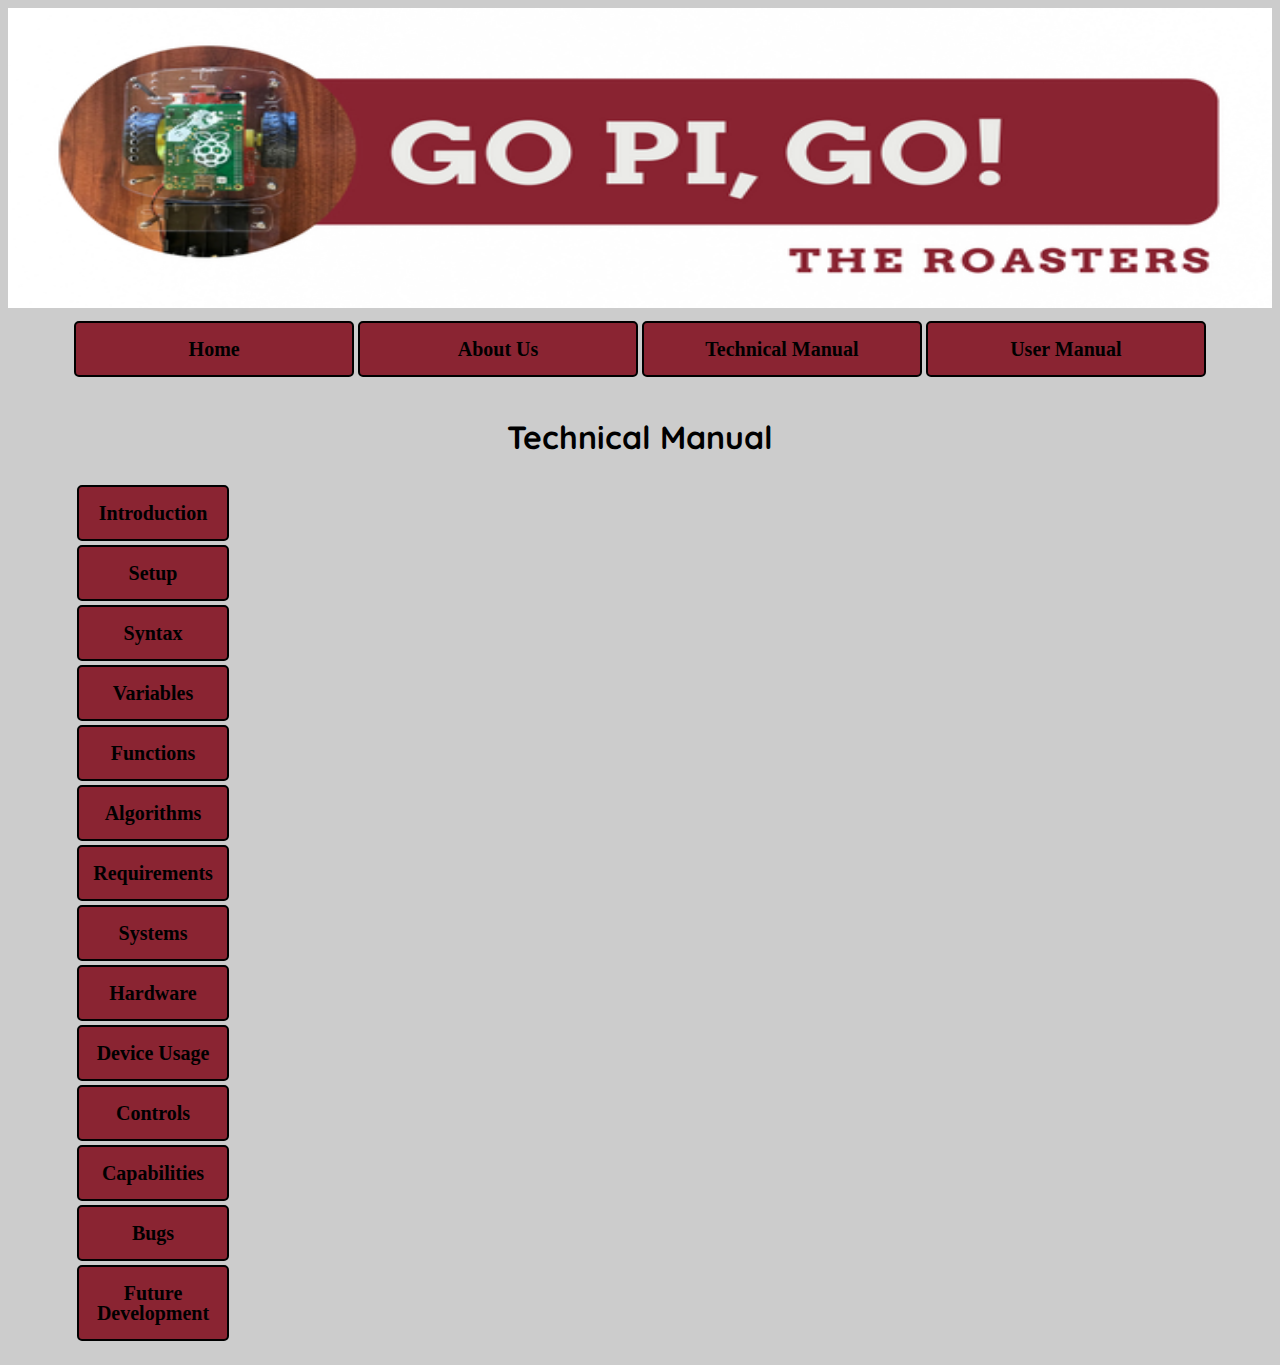
<file: docs/technical.html>
<html>

    <head>
        <title>Technical Manual</title>
        <link href="style.css" rel="stylesheet" type="text/css">
        <script type="text/javascript" src="functions.js"></script>
    </head>

    <body>
        <!--Header-->
        <img src="pictures/GoPiGo.png" alt="GoPiGo Top" style="width:100%;height:300px;">
        <div class="center">

            <body>
                <table>
                    <tr>
                        <td style="width:25%;">
                            <form method="get" action="index.html">
                                <button type="submit">Home</button>
                            </form>
                        </td>
                        <!--<td style="width:20%;">
                            <form method="get" action="setup.html">
                                <button type="submit">Setup</button>
                            </form>
                        </td>-->
                        <td style="width:25%;">
                            <form method="get" action="about.html">
                                <button type="submit">About Us</button>
                            </form>
                        </td>
                        <td style="width:25%;">
                            <form method="get" action="technical.html">
                                <button type="submit">Technical Manual</button>
                            </form>
                        </td>
                        <td style="width:25%;">
                            <form method="get" action="user.html">
                                <button type="submit">User Manual</button>
                            </form>
                        </td>
                    </tr>
                </table>
                <!----Begining of Technical Documentation-->
                <!----TEST PROGRAM -------------------->
                 <h1> <center> Technical Manual </center> </h1>
                <table>
                    <tr>
                        <td>
                            <table>
                                <tr style="width:20%; height:10px;">
                                    <td>
                                        <button onclick="sh('Introduction')">Introduction</button>
                                    </td>
                                </tr>
                                <tr>
                                    <td>
                                        <button onclick="sh('Setup')">Setup</button>
                                    </td>
                                </tr>
                                <tr>
                                    <td style="vertical-align: top;">
                                        <button onclick="sh('Syntax')">Syntax</button>
                                    </td>
                                </tr>
                                <tr>
                                    <td style="vertical-align: top;">
                                        <button onclick="sh('Variables')">Variables</button>
                                    </td>
                                </tr>
                                <tr>
                                    <td style="vertical-align: top;">
                                        <button onclick="sh('Functions')">Functions</button>
                                    </td>
                                </tr>
                                <tr>
                                    <td style="vertical-align: top;">
                                        <button onclick="sh('Algorithms')">Algorithms</button>
                                    </td>
                                </tr>
                                <tr>
                                    <td style="vertical-align: top;">
                                        <button onclick="sh('Requirements')">Requirements</button>
                                    </td>
                                </tr>
                                <tr>
                                    <td style="vertical-align: top;">
                                        <button onclick="sh('Systems')">Systems</button>
                                    </td>
                                </tr>
                                <tr>
                                    <td style="vertical-align: top;">
                                        <button onclick="sh('Hardware')">Hardware</button>
                                    </td>
                                </tr>
                                <tr>
                                    <td style="vertical-align: top;">
                                        <button onclick="sh('DeviceUsage')">Device Usage</button>
                                    </td>
                                </tr>
                                <tr>
                                    <td style="vertical-align: top;">
                                        <button onclick="sh('Controls')">Controls</button>
                                    </td>
                                </tr>
                                <tr>
                                    <td style="vertical-align: top;">
                                        <button onclick="sh('Capabilities')">Capabilities</button>
                                    </td>
                                </tr>
                                <tr>
                                    <td style="vertical-align: top;">
                                        <button onclick="sh('Bugs')">Bugs</button>
                                    </td>
                                </tr>
                                <tr>
                                    <td style="vertical-align: top;">
                                        <button onclick="sh('FutureDevelopment')">Future Development</button>
                                    </td>
                                </tr>
                            </table>
                        </td>
                        <td  style="width:100%;">
                            <div id="Introduction">
                                <object data="../technical_htmls/intro.html"></object>
                            </div>
                            <div id="Setup">
                                <object data="../technical_htmls/setup.html"></object>
                            </div>
                            <div id="Syntax">
                                <object data="../technical_htmls/syntax.html"></object>
                            </div>
                            <div id="Variables">
                                <object data="../technical_htmls/variable.html"></object>
                            </div>
                            <div id="Functions">
                                <object data="../technical_htmls/function.html"></object>
                            </div>
                            <div id="Algorithms">
                                <object data="../technical_htmls/algorithm.html"></object>
                            </div>
                            <div id="Requirements">
                                <object data="../technical_htmls/requirement.html"></object>
                            </div>
                            <div id="Systems">
                                <object data="../technical_htmls/system.html"></object>
                            </div>
                            <div id="Hardware">
                                <object data="../technical_htmls/hardware.html"></object>
                            </div>
                            <div id="DeviceUsage">
                                <object data="../technical_htmls/usage.html"></object>
                            </div>
                            <div id="Controls">
                                <object data="../technical_htmls/controls.html"></object>
                            </div>
                            <div id="Capabilities">
                                <object data="../technical_htmls/capabilities.html"></object>
                            </div>
                            <div id="Bugs">
                                <object data="../technical_htmls/bug.html"></object>
                            </div>
                            <div id="FutureDevelopment">
                                <object data="../technical_htmls/future.html"></object>
                            </div>
                        </td>
                    </tr>
                </table>
            </div>
        </body>

</html>
</file>
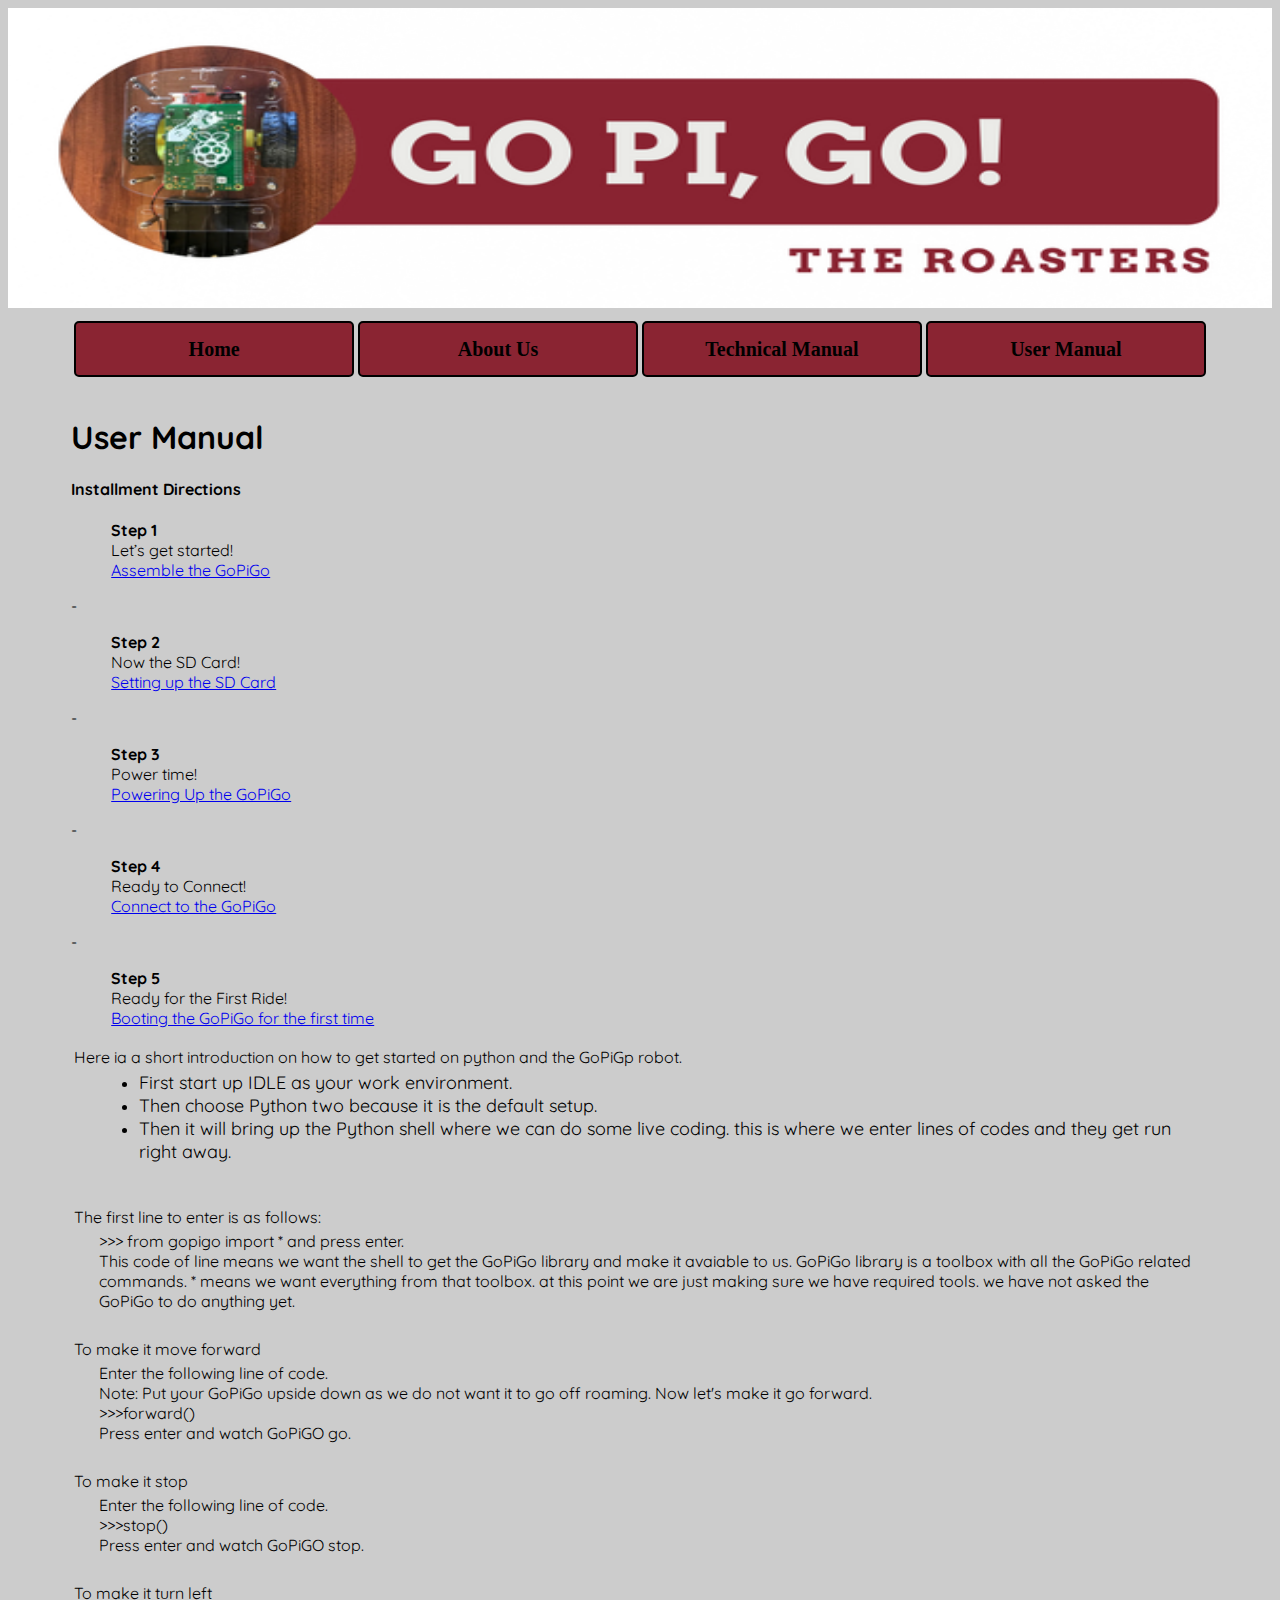
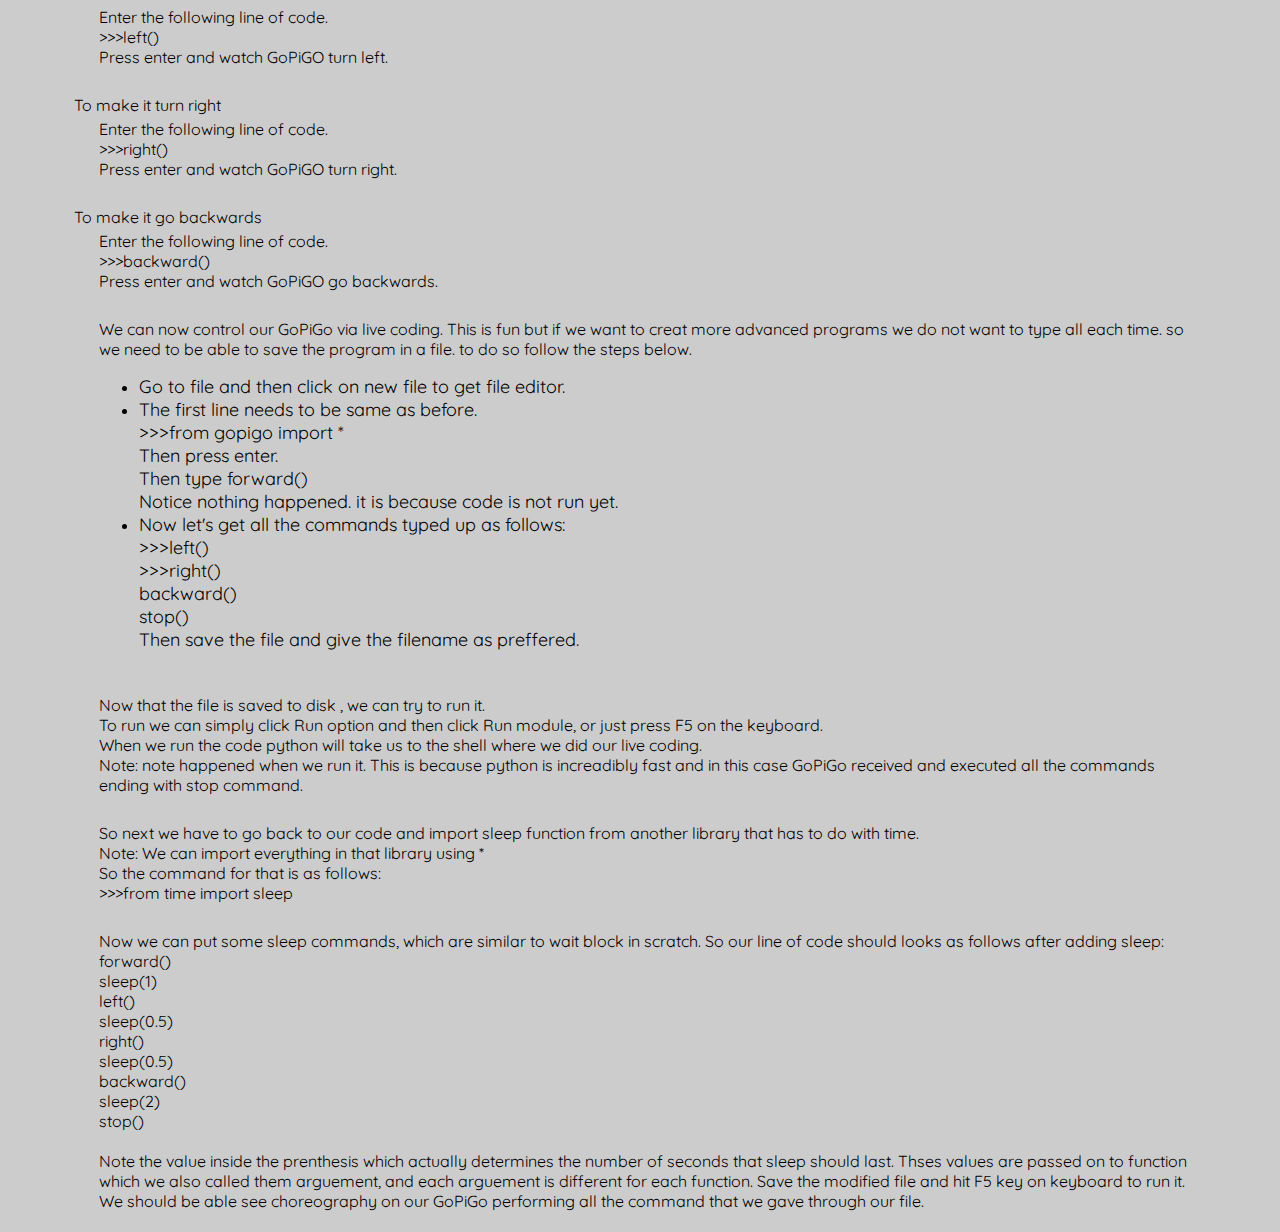
<file: docs/user.html>
<html>
<head>
    <title>User</title>
    <link href="style.css" rel="stylesheet" type="text/css">
    <script src="functions.js"></script>
</head>
<img src="pictures/GoPiGo.png" alt="GoPiGo Top" style="width:100%;height:300px;">
<div class="center">
<body>
<table>
    <tr>
        <td style="width:25%;">
            <form method="get" action="index.html">
                <button type="submit">Home</button>
            </form>
        </td>
       <!-- <td style="width:20%;">
            <form method="get" action="setup.html">
                <button type="submit">Setup</button>
            </form>
        </td>-->
        <td style="width:25%;">
            <form method="get" action="about.html">
                <button type="submit">About Us</button>
            </form>
        </td>
        <td style="width:25%;">
            <form method="get" action="technical.html">
                <button type="submit">Technical Manual</button>
            </form>
        </td>
        <td style="width:25%;">
            <form method="get" action="user.html">
                <button type="submit">User Manual</button>
            </form>
        </td>
    </tr>
</table>
<h1> User Manual </h1>
    
    <h4 id="installment-directions">Installment Directions</h4>

<blockquote>
  <p><strong>Step 1</strong>  <br>
  Let’s get started!  <br>
  <a href="https://www.dexterindustries.com/GoPiGo/getting-started-with-your-gopigo-raspberry-pi-robot-kit-2/1-assemble-the-gopigo-2/assemble-gopigo-raspberry-pi-robot/" title="Assemble">Assemble the GoPiGo</a></p>
</blockquote>

<p>-</p>

<blockquote>
  <p><strong>Step 2</strong> <br>
  Now the SD Card!  <br>
  <a href="https://www.dexterindustries.com/GoPiGo/getting-started-with-your-gopigo-raspberry-pi-robot-kit-2/sdcard-2/" title="SD Card">Setting up the SD Card</a></p>
</blockquote>

<p>-</p>

<blockquote>
  <p><strong>Step 3</strong> <br>
  Power time! <br>
  <a href="https://www.dexterindustries.com/GoPiGo/getting-started-with-your-gopigo-raspberry-pi-robot-kit-2/3-power-up-2/" title="Powering Up">Powering Up the GoPiGo</a></p>
</blockquote>

<p>-</p>

<blockquote>
  <p><strong>Step 4</strong>  <br>
  Ready to Connect! <br>
  <a href="https://www.dexterindustries.com/GoPiGo/getting-started-with-your-gopigo-raspberry-pi-robot-kit-2/4-connect-to-the-gopigo/" title="Connect">Connect to the GoPiGo</a></p>
</blockquote>

<p>-</p>

<blockquote>
  <p><strong>Step 5</strong> <br>
  Ready for the First Ride! <br>
  <a href="https://www.dexterindustries.com/GoPiGo/getting-started-with-your-gopigo-raspberry-pi-robot-kit-2/5-using-your-gopigo-for-the-first-time/" title="Booting">Booting the GoPiGo for the first time</a></p>
</blockquote>
    
<table>
        <tr>
            <td colspan ="2";>Here ia a short introduction on how to get started on python and the GoPiGp robot.</td>
        </tr>
        <tr>
            <td style="width:2%;"></td>
             <td>
                <ul>
                    <li><font size="4">First start up IDLE as your work environment.</font></li>
                    <li><font size="4">Then choose Python two because it is the default setup.</font></li>
                    <li><font size="4">Then it will bring up the Python shell where we can do some live coding. this is where we enter lines of codes and they get run right away.</font></li>
                </ul>
            </td>
        </tr>
        <tr>
            <td>
                
                <br/>
            </td>
        </tr>
        <tr>
            <td colspan ="2";>The first line to enter is as follows:</td>
        </tr>
        <tr>
            <td style="width:2%;"></td>
            <td>
                >>> from gopigo import * and press enter.
                <br/>
                This code of line means we want the shell to get the GoPiGo library and make it avaiable to us. GoPiGo library is a toolbox with all the GoPiGo related commands. * means we want everything from that toolbox. at this point we are just making sure we have required tools. we have not asked the GoPiGo to do anything yet.
            </td>
        </tr>
        <tr>
            <td>
                
                <br/>
            </td>
        </tr>
        <tr>

            <td colspan ="2";>To make it move forward</td>
        </tr>
        <tr>
            <td style="width:2%;"></td>
            <td>
                Enter the following line of code.<br/>
                Note: Put your GoPiGo upside down as we do not want it to go off roaming. Now let's make it go forward.<br/>
                >>>forward()<br/>
                Press enter and watch GoPiGO go.     
            </td>
        </tr>
        <tr>
            <td>
                
                <br/>
            </td>
        </tr>
        <tr>

            <td colspan ="2";>To make it stop</td>
        </tr>
        <tr>
            <td style="width:2%;"></td>
            <td>
                Enter the following line of code.<br/>
                >>>stop()<br/>
                Press enter and watch GoPiGO stop.
            </td>
        </tr>
        <tr>
            <td>
                
                <br/>
            </td>
        </tr>
        <tr>

            <td colspan ="2";>To make it turn left</td>
        </tr>
        <tr>
            <td style="width:2%;"></td>
            <td>
            Enter the following line of code.<br/>
                >>>left()<br/>
                Press enter and watch GoPiGO turn left.
            </td>
        </tr>
        <tr>
            <td>
                
                <br/>
            </td>
        </tr>
        <tr>

            <td colspan ="2";>To make it turn right</td>
        </tr>
        <tr>
            <td style="width:2%;"></td>
            <td>
            Enter the following line of code.<br/>
                >>>right()<br/>
                Press enter and watch GoPiGO turn right.
            </td>
        </tr>
        <tr>
            <td>
                
                <br/>
            </td>
        </tr>
        <tr>

            <td colspan ="2";>To make it go backwards</td>
        </tr>
        <tr>
            <td style="width:2%;"></td>
            <td>
            Enter the following line of code.<br/>
                >>>backward()<br/>
                Press enter and watch GoPiGO go backwards.
            </td>
        </tr>
        <tr>
            <td>
            
                <br/>
            </td>
        </tr>
        <tr>
            <td style="width:2%;"></td>
            <td>
            We can now control our GoPiGo via live coding. This is fun but if we want to creat more advanced programs we do not want to type all each time. so we need to be able to save the program in a file. to do so follow the steps below.
            <ul>
                    <li><font size="4">Go to file and then click on new file to get file editor.</font></li>
                    <li><font size="4">The first line needs to be same as before.<br/>
                    >>>from gopigo import *<br/>
                    Then press enter.<br/>
                    Then type forward()<br/>
                    Notice nothing happened. it is because code is not run yet.</font></li>
                    <li><font size="4">Now let's get all the commands typed up as follows:<br/>
                    >>>left()<br/>
                    >>>right()<br/>
                    backward()<br/>
                    stop()<br/>
                    Then save the file and give the filename as preffered.</font></li>
                </ul>
            </td>
        </tr>
         <tr>
            <td>
            
                <br/>
            </td>
        </tr>
        <tr>
            <td style="width:2%;"></td>
            <td>
            Now that the file is saved to disk , we can try to run it.<br/>
            To run we can simply click Run option and then click Run module, or just press F5 on the keyboard.<br/>
            When we run the code python will take us to the shell where we did our live coding.<br/>
            Note: note happened when we run it. This is because python is increadibly fast and in this case GoPiGo received and executed all the commands ending with stop command.
            </td>
        </tr>
         <tr>
            <td>
            
                <br/>
            </td>
        </tr>
         <tr>
            <td style="width:2%;"></td>
            <td>
           So next we have to go back to our code and import sleep function from another library that has to do with time.<br/>
           Note: We can import everything in that library using *<br/>
           So the command for that is as follows:<br/>
           >>>from time import sleep
            </td>
        </tr>
         <tr>
            <td>
            
                <br/>
            </td>
        </tr>
         <tr>
            <td style="width:2%;"></td>
            <td>
            Now we can put some sleep commands, which are similar to wait block in scratch. So our line of code should looks as follows after adding sleep:<br/>
                forward()<br/>
                sleep(1)<br/>
                left()<br/>
                sleep(0.5)<br/>
                right()<br/>
                sleep(0.5)<br/>
                backward()<br/>
                sleep(2)<br/>
                stop()<br/><br/>
                Note the value inside the prenthesis which actually determines the number of seconds that sleep should last. Thses values are passed on to function which we also called them arguement, and each arguement is different for each function.
                Save the modified file and hit F5 key on keyboard to run it. We should be able see choreography on our GoPiGo performing all the command that we gave through our file.
            </td>
        </tr>
    </table>
</body>
</div>
</html>
</file>
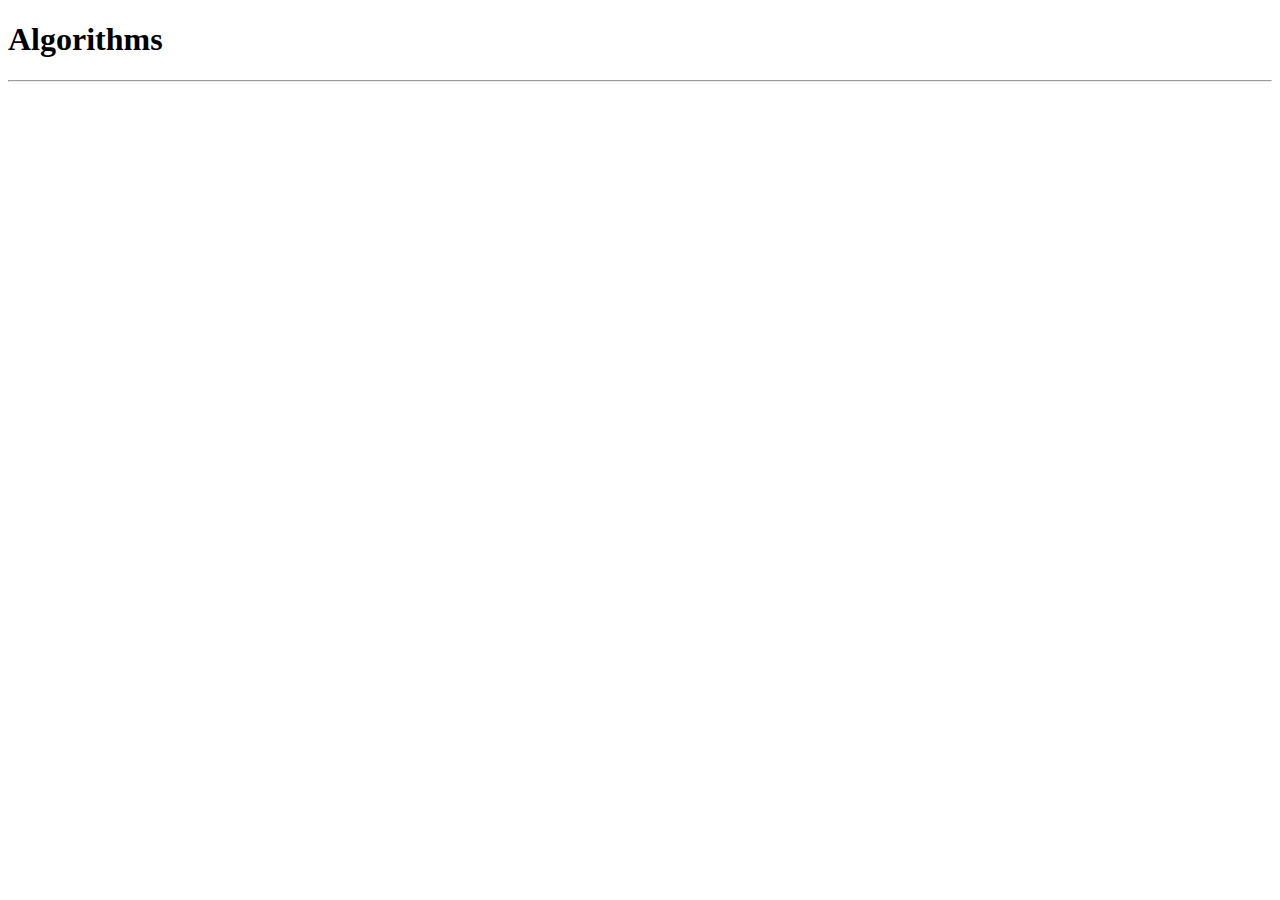
<file: technical_htmls/algoritm.html>
<!DOCTYPE html>
<html>
<head>
<meta charset="utf-8">
<meta name="viewport" content="width=device-width, initial-scale=1.0">
<title>algoritm</title>
<link rel="stylesheet" href="https://stackedit.io/res-min/themes/base.css" />
<script type="text/javascript" src="https://cdn.mathjax.org/mathjax/latest/MathJax.js?config=TeX-AMS_HTML"></script>
</head>
<body><div class="container"><h1 id="algorithms">Algorithms</h1>

<hr></div></body>
</html>
</file>
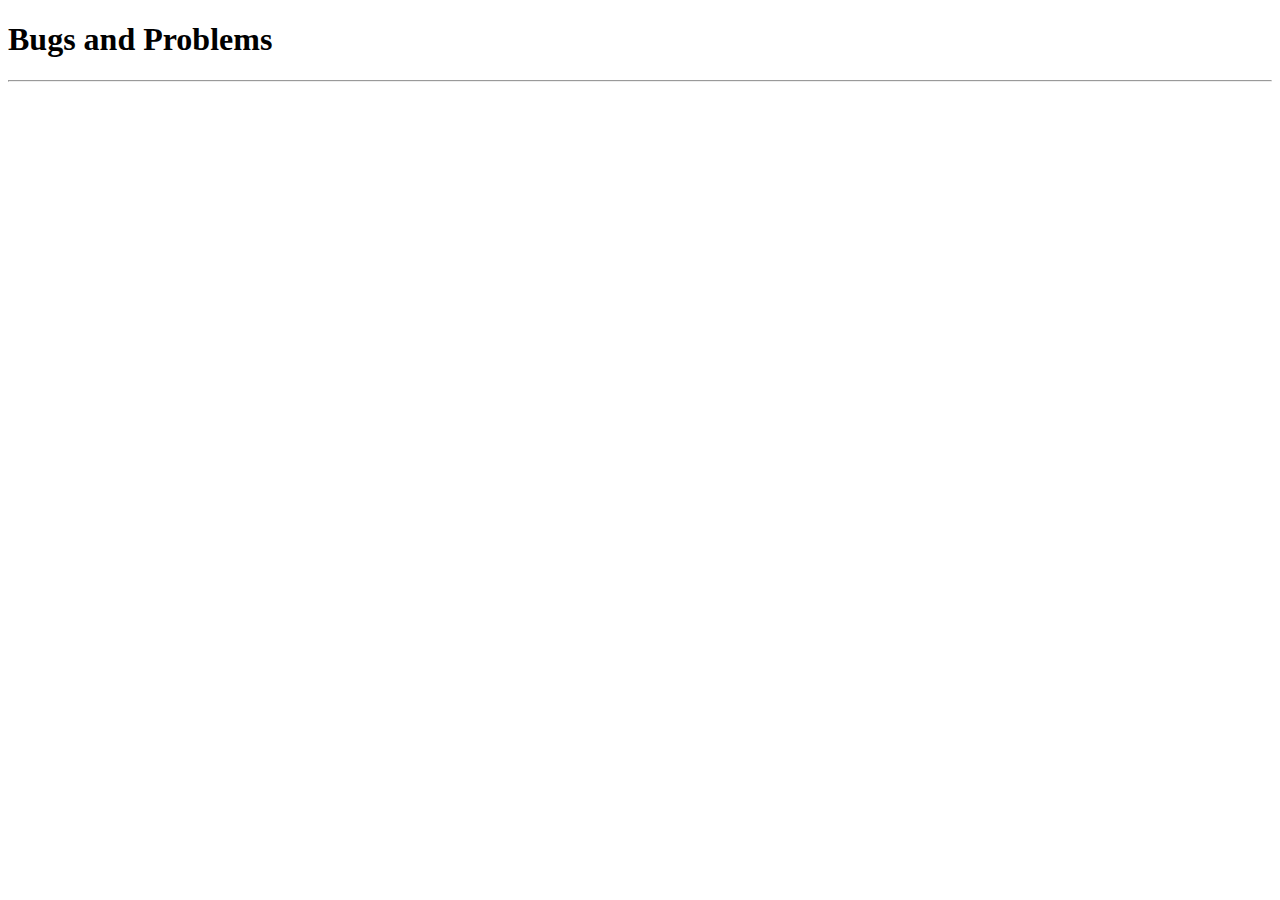
<file: technical_htmls/bug.html>
<!DOCTYPE html>
<html>
<head>
<meta charset="utf-8">
<meta name="viewport" content="width=device-width, initial-scale=1.0">
<title>bug</title>
<link rel="stylesheet" href="https://stackedit.io/res-min/themes/base.css" />
<script type="text/javascript" src="https://cdn.mathjax.org/mathjax/latest/MathJax.js?config=TeX-AMS_HTML"></script>
</head>
<body><div class="container"><h1 id="bugs-and-problems">Bugs and Problems</h1>

<hr></div></body>
</html>
</file>
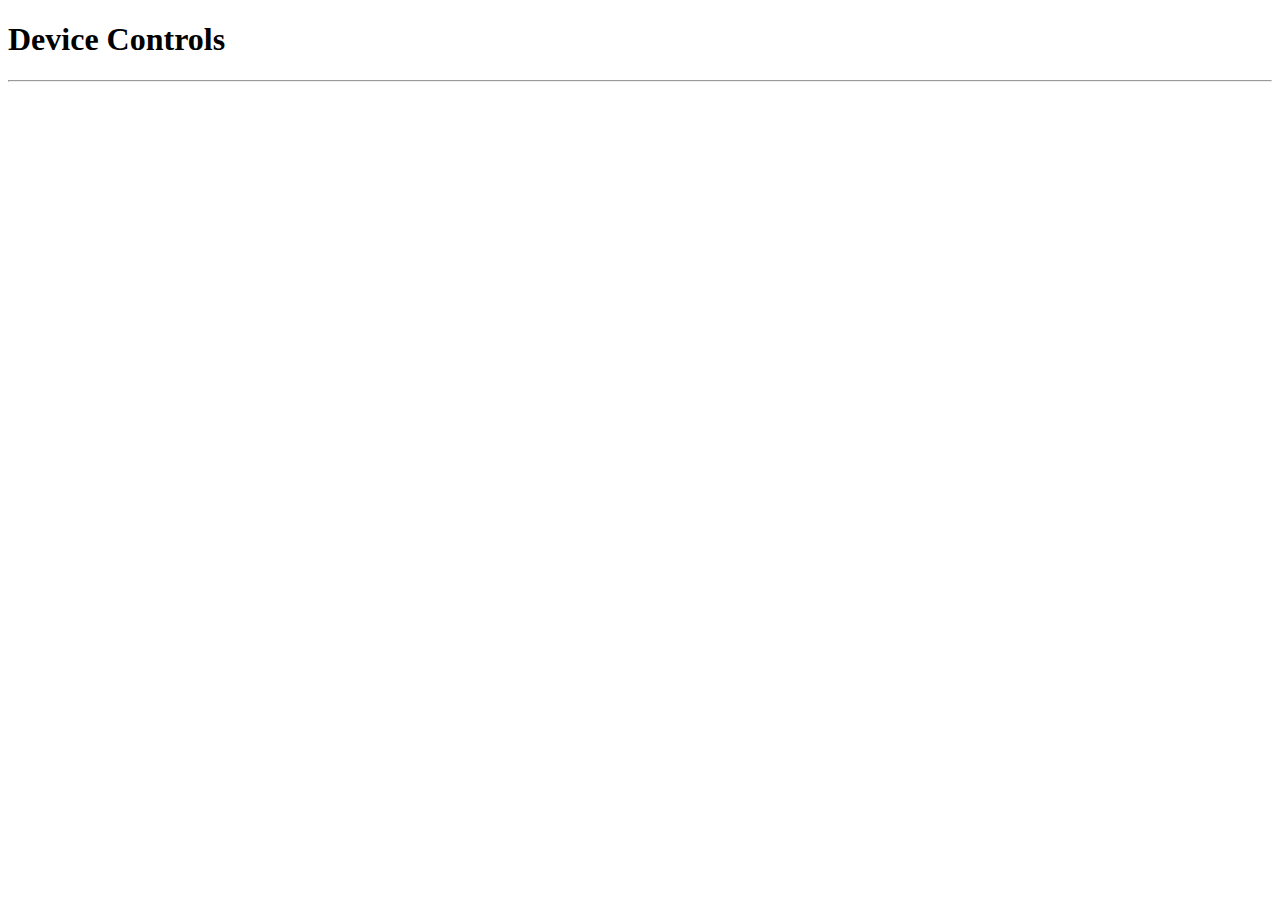
<file: technical_htmls/controls.html>
<!DOCTYPE html>
<html>
<head>
<meta charset="utf-8">
<meta name="viewport" content="width=device-width, initial-scale=1.0">
<title>controls</title>
<link rel="stylesheet" href="https://stackedit.io/res-min/themes/base.css" />
<script type="text/javascript" src="https://cdn.mathjax.org/mathjax/latest/MathJax.js?config=TeX-AMS_HTML"></script>
</head>
<body><div class="container"><h1 id="device-controls">Device Controls</h1>

<hr></div></body>
</html>
</file>
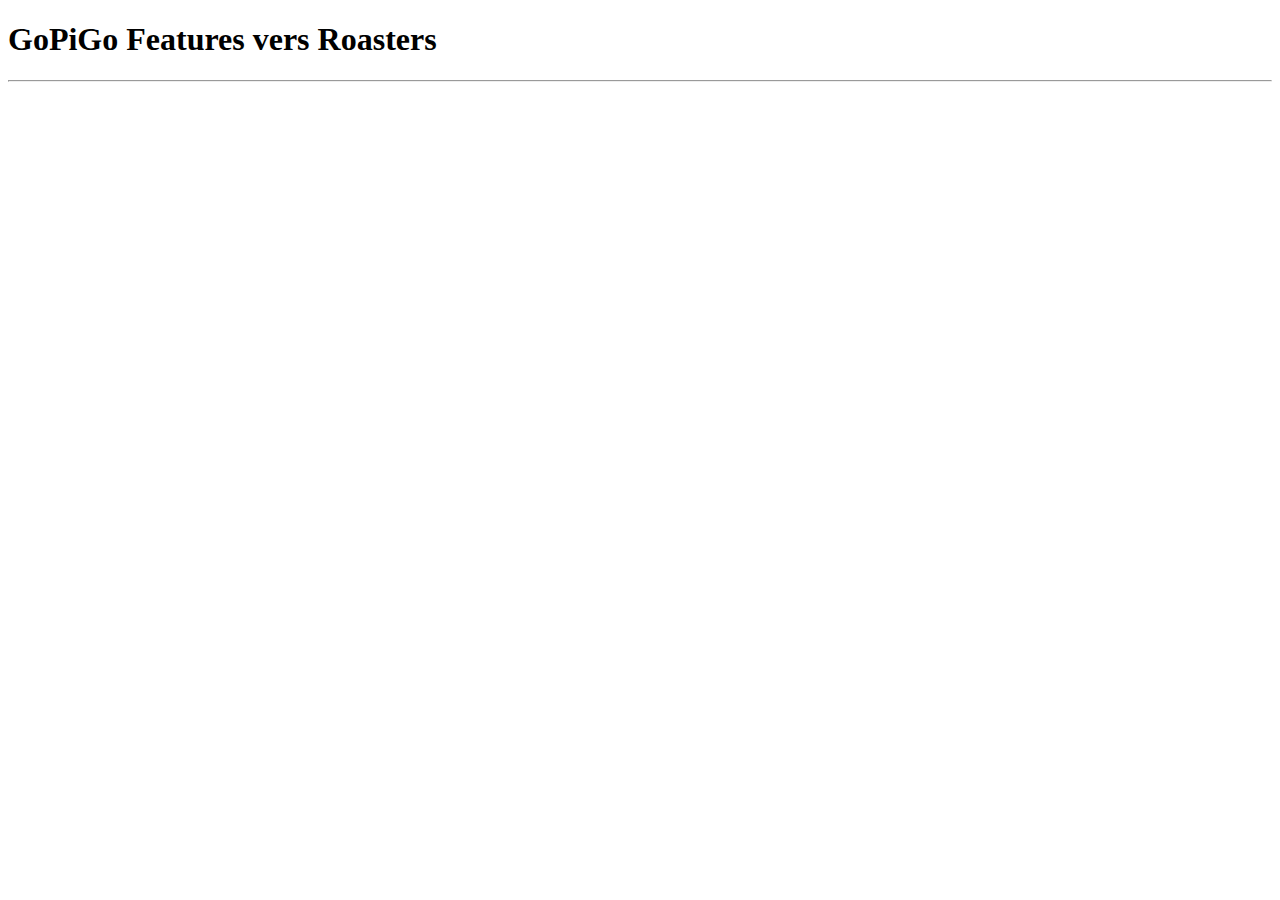
<file: technical_htmls/feature.html>
<!DOCTYPE html>
<html>
<head>
<meta charset="utf-8">
<meta name="viewport" content="width=device-width, initial-scale=1.0">
<title>feature</title>
<link rel="stylesheet" href="https://stackedit.io/res-min/themes/base.css" />
<script type="text/javascript" src="https://cdn.mathjax.org/mathjax/latest/MathJax.js?config=TeX-AMS_HTML"></script>
</head>
<body><div class="container"><h1 id="gopigo-features-vers-roasters"><strong>GoPiGo Features vers Roasters</strong></h1>

<hr></div></body>
</html>
</file>
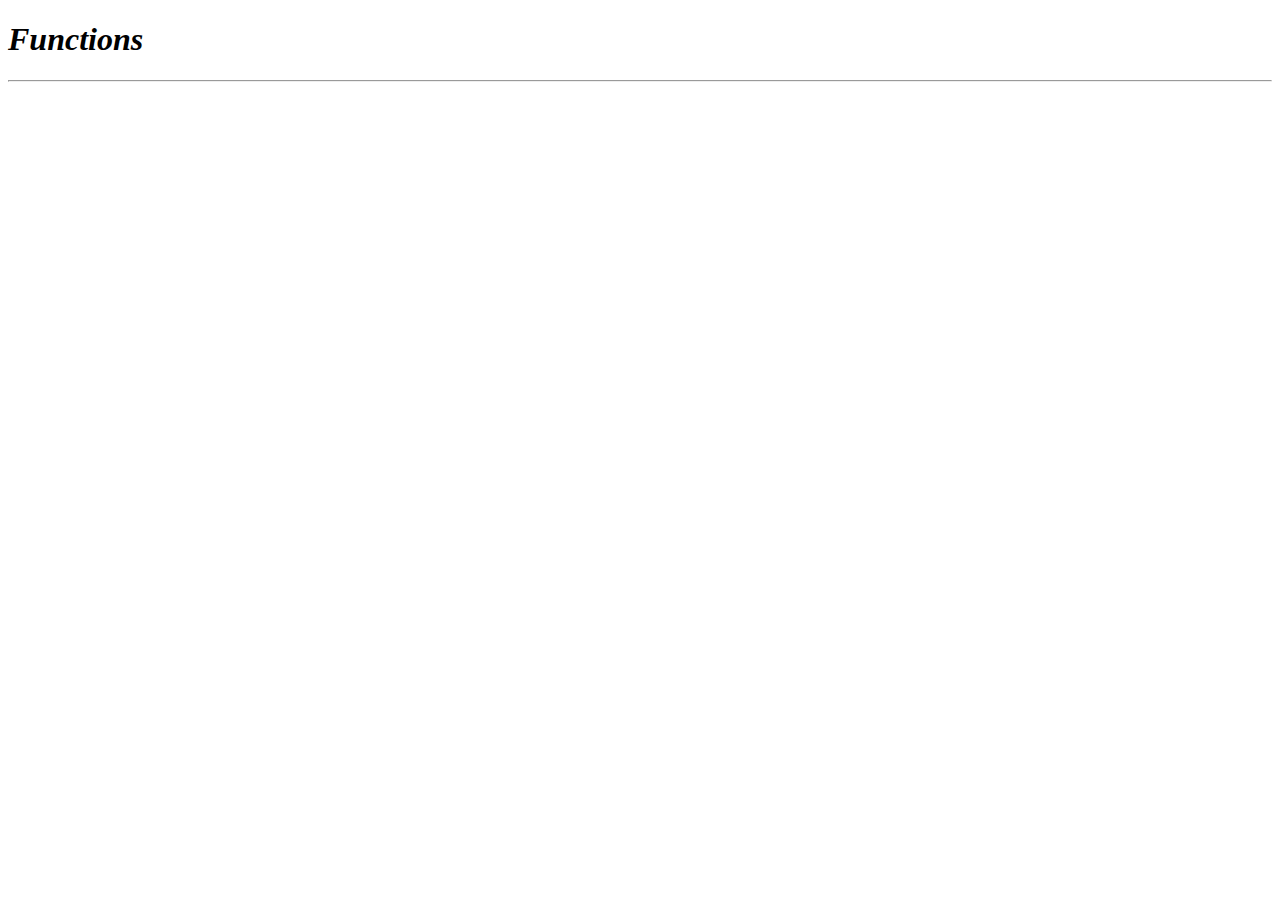
<file: technical_htmls/function.html>
<!DOCTYPE html>
<html>
<head>
<meta charset="utf-8">
<meta name="viewport" content="width=device-width, initial-scale=1.0">
<title>function</title>
<link rel="stylesheet" href="https://stackedit.io/res-min/themes/base.css" />
<script type="text/javascript" src="https://cdn.mathjax.org/mathjax/latest/MathJax.js?config=TeX-AMS_HTML"></script>
</head>
<body><div class="container"><h1 id="functions"><strong><em>Functions</em></strong></h1>

<hr></div></body>
</html>
</file>
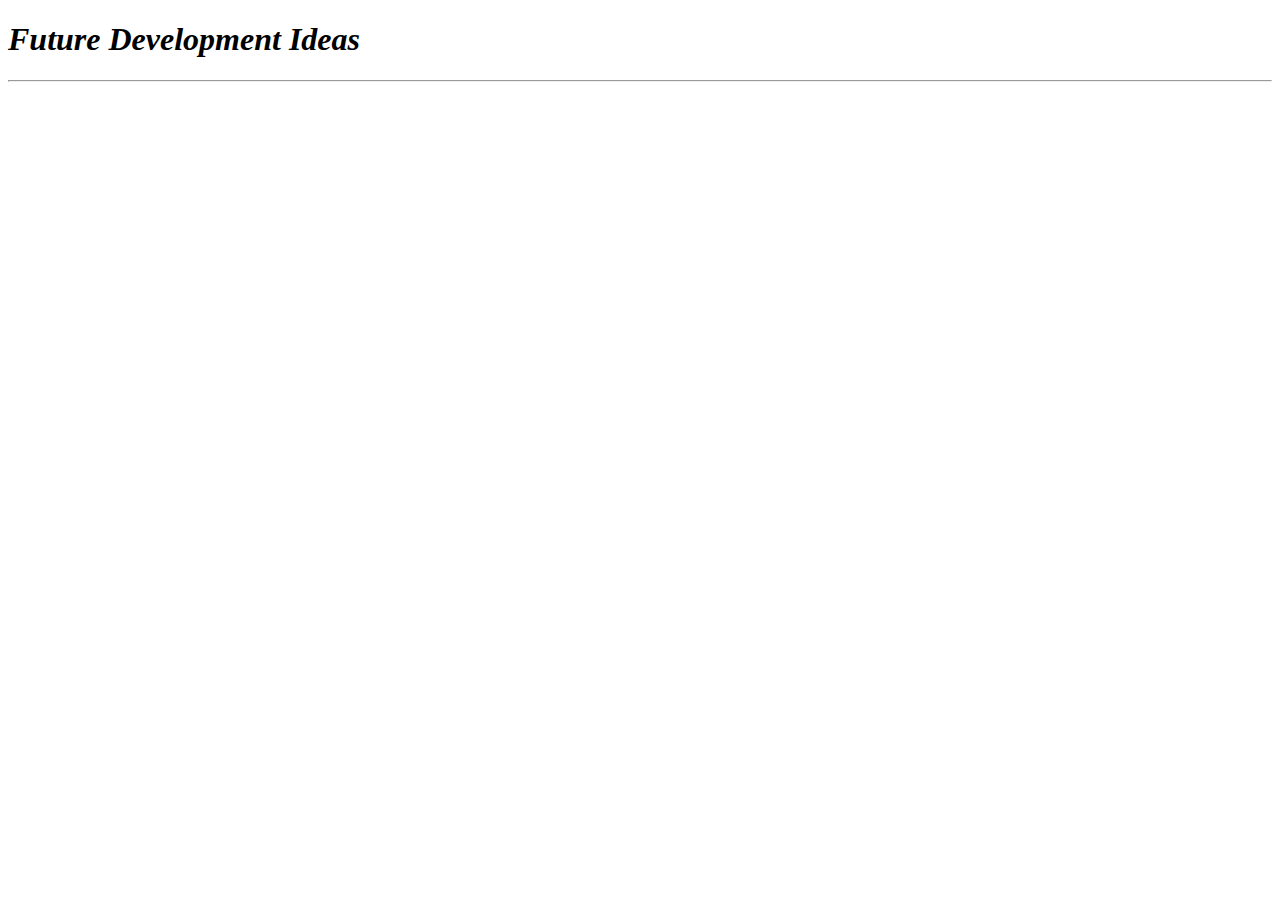
<file: technical_htmls/future.html>
<!DOCTYPE html>
<html>
<head>
<meta charset="utf-8">
<meta name="viewport" content="width=device-width, initial-scale=1.0">
<title>future</title>
<link rel="stylesheet" href="https://stackedit.io/res-min/themes/base.css" />
<script type="text/javascript" src="https://cdn.mathjax.org/mathjax/latest/MathJax.js?config=TeX-AMS_HTML"></script>
</head>
<body><div class="container"><h1 id="future-development-ideas"><strong><em>Future Development Ideas</em></strong></h1>

<hr></div></body>
</html>
</file>
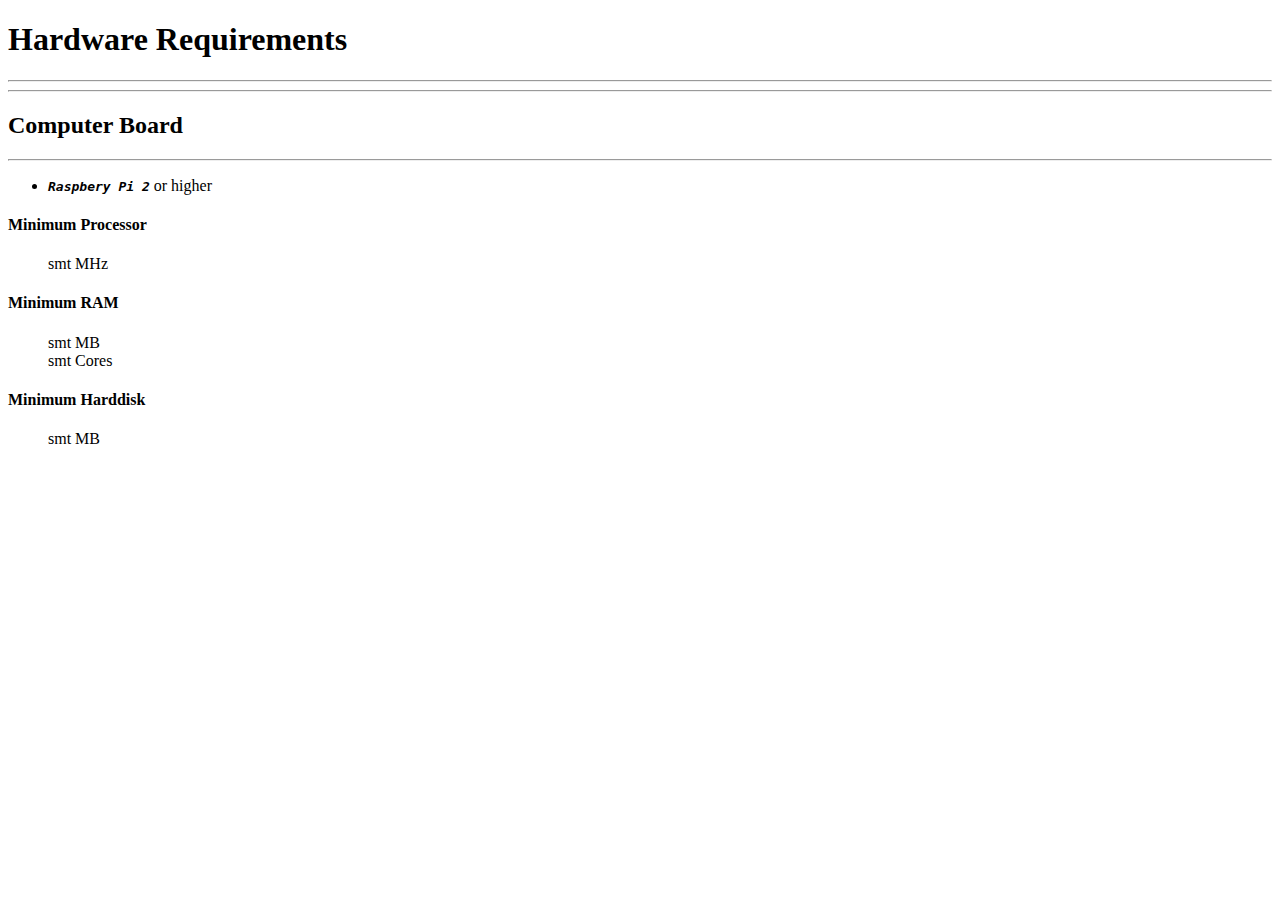
<file: technical_htmls/hardware.html>
<!DOCTYPE html>
<html>
<head>
<meta charset="utf-8">
<meta name="viewport" content="width=device-width, initial-scale=1.0">
<title>hardware</title>
<link rel="stylesheet" href="https://stackedit.io/res-min/themes/base.css" />
<script type="text/javascript" src="https://cdn.mathjax.org/mathjax/latest/MathJax.js?config=TeX-AMS_HTML"></script>
</head>
<body><div class="container"><h1 id="hardware-requirements"><strong>Hardware Requirements</strong></h1>

<hr>

<hr>



<h2 id="computer-board">Computer Board</h2>

<hr>

<ul>
<li><strong><em><code>Raspbery Pi 2</code></em></strong> or higher</li>
</ul>



<h4 id="minimum-processor">Minimum Processor</h4>

<blockquote>
  <p>smt MHz</p>
</blockquote>



<h4 id="minimum-ram">Minimum RAM</h4>

<blockquote>
  <p>smt MB <br>
  smt Cores</p>
</blockquote>



<h4 id="minimum-harddisk">Minimum Harddisk</h4>

<blockquote>
  <p>smt MB </p>
</blockquote></div></body>
</html>
</file>
<file: docs/style.css>
@import url('https://fonts.googleapis.com/css?family=Quicksand');

body
{
    font-family:        'Quicksand', sans-serif;
    background-color:   #CCC;
    color:         black;

}

table, th, td {
    --border: 1px solid black;
    --vertical-align: center;
    text-align: left;
}
table, tr{
    width: 100%;
    algin: "center";
}

button {
    background:    #8A2432;
    background:    -webkit-linear-gradient(#8A2432, #8A2432);
    background:    linear-gradient(#8A2432, #8A2432);
    border:        2px solid #000;
    border-radius: 5px;
    color:         #000;
    display:       inline-block;
    padding:       16px 14px;
    font:          normal 700 20px/1 "Droid Serif", serif;
    text-align:    center;
    text-shadow:   none;
    width:         100%;
}


object{
    width:         100%;
    height:        850px;
    background-color: white;
    --border: 10px ridge #CCC;
    vertical-align:top;
}


.center {
    margin: auto;
    width: 90%;
    padding: 10px;
}
#Introduction {
    display:none;
}
#Setup {
    display:none;
}
#Syntax {
    display:none;
}
#Variables {
    display:none;
}
#Functions {
    display:none;
}
#Algorithms {
    display:none;
}
#Requirements {
    display:none;
}
#Systems {
    display:none;
}
#Hardware {
    display:none;
}
#DeviceUsage {
    display:none;
}
#Controls {
    display:none;
}
#Capabilities {
    display:none;
}
#Bugs {
    display:none;
}
#FutureDevelopment {
    display:none;
}
</file>
